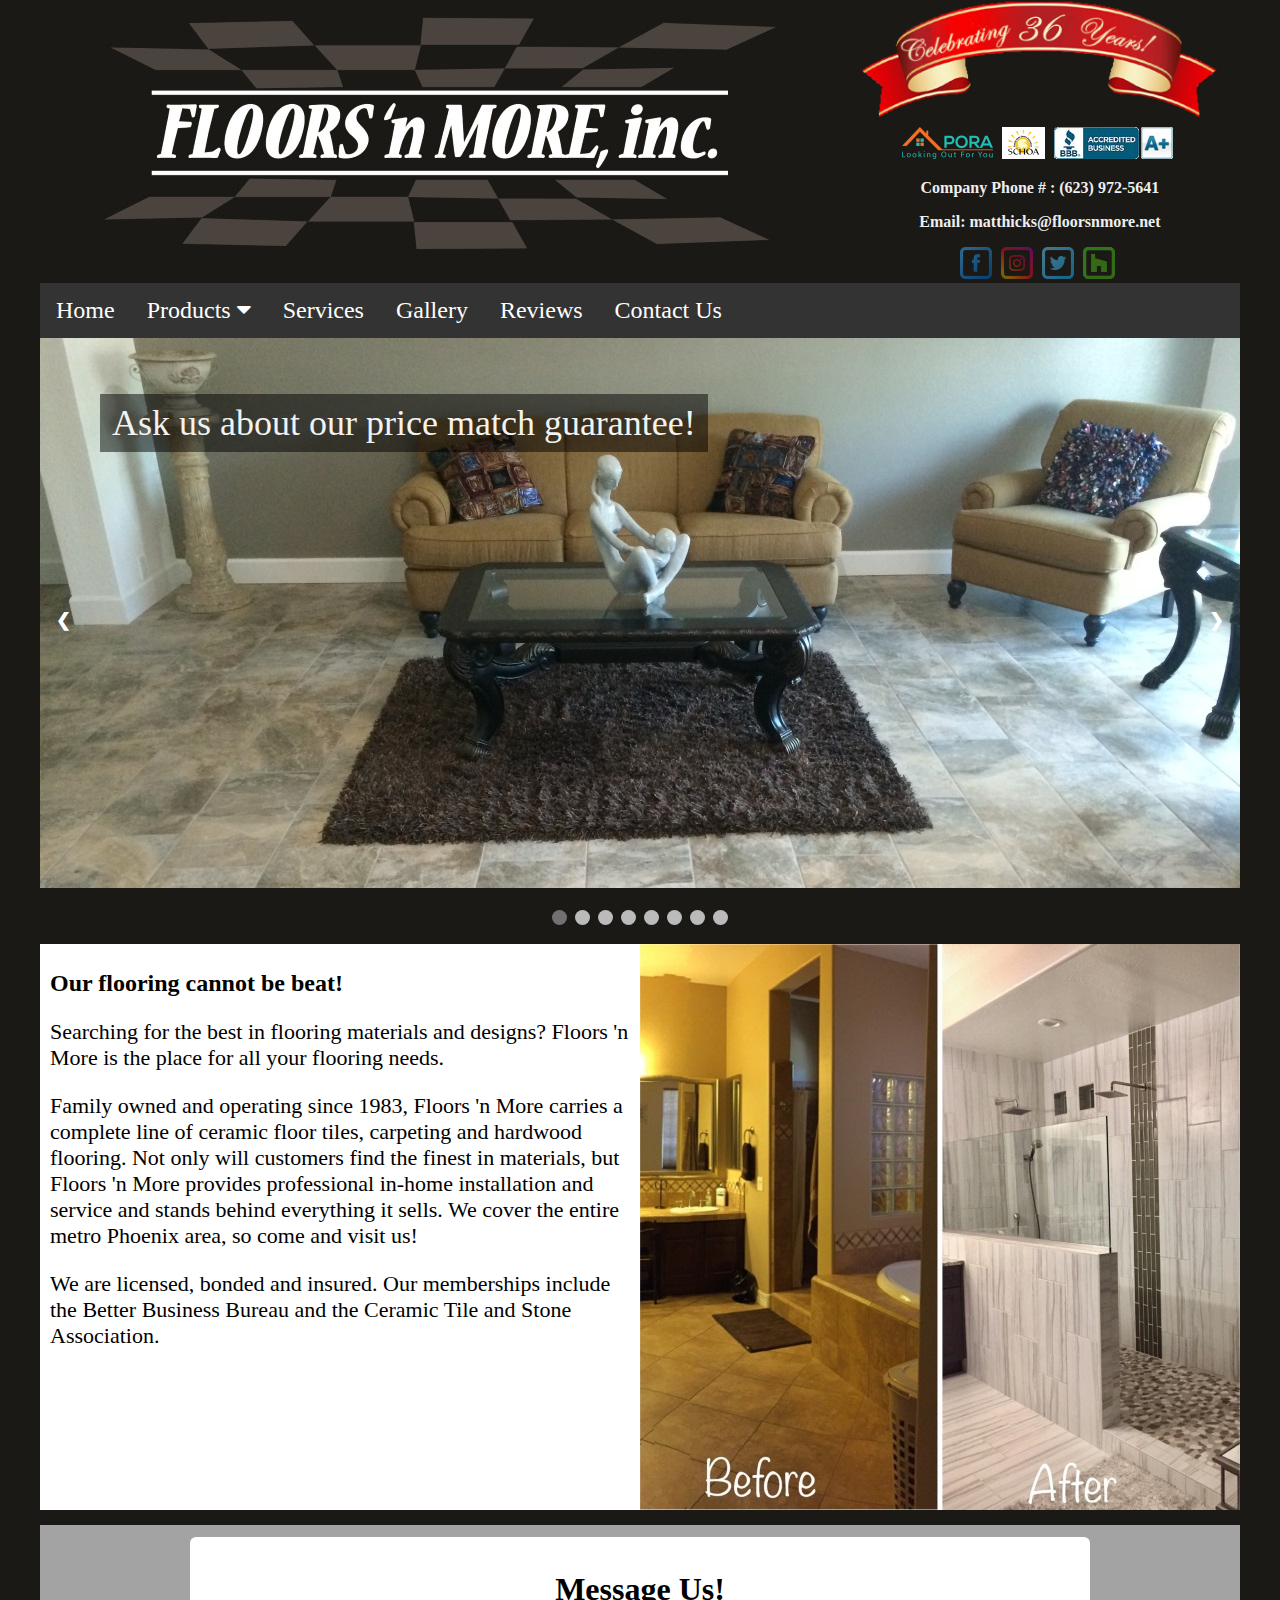
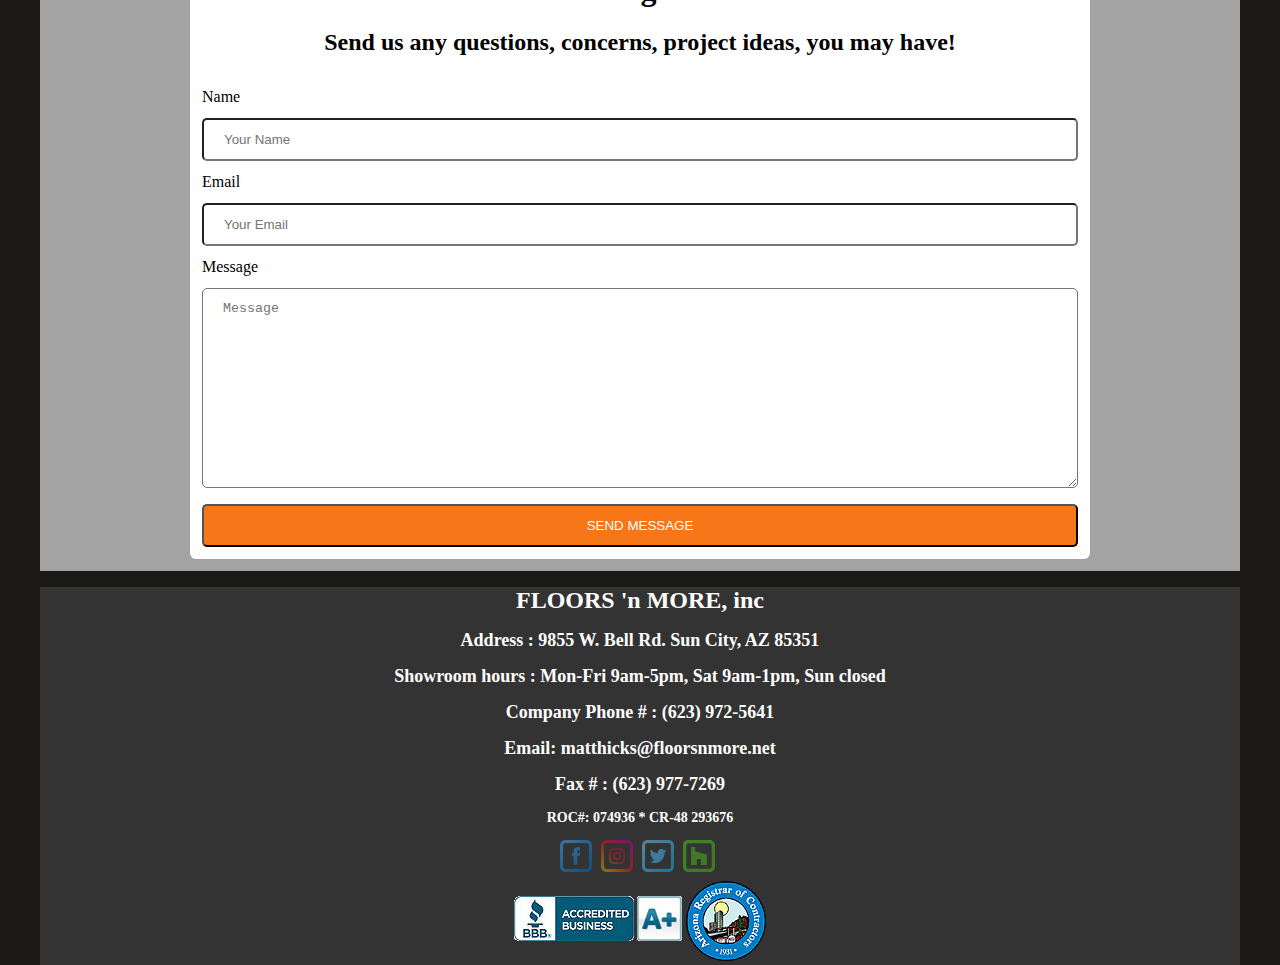
<file: index.html>
<!DOCTYPE html>
<html>
<meta name="viewport" content="width=device-width, initial-scale=1.0">
<head>
<link rel="shortcut icon" href="pictures/floorsnmoreLogo110cropped.jpg" type="image/x-icon"/>
<meta charset="ISO-8859-1">
<title>FLOORS 'n MORE, inc</title>
<link href="CSS/headnavfooter.css" type="text/css" rel="stylesheet" />
<link href="CSS/home.css" type="text/css" rel="stylesheet" />
<link rel="stylesheet" href="https://cdnjs.cloudflare.com/ajax/libs/font-awesome/4.7.0/css/font-awesome.min.css">
</head>
<body>
 <div id="page">
 <div id="header">
 <div id="lefthead">
 <a href="index.html"><img src="pictures/floorsnmoreLogo800.jpg"></a>
 </div><!-- lefthead -->
 <div id="righthead">
 <img id="banner" src="pictures/yearsBannerNew.png">
 <div></div>
 <img class="logoTop" src="pictures/PORA_Logo32.png">
 <img class="logoTop" src="pictures/SCHOA_Logo32.png">
 <a href="https://www.bbb.org/us/az/sun-city/profile/flooring-contractors/floors-n-more-inc-1126-4153" target="_blank"><img class="logoTop" src="pictures/BBB32.png"></a>
 <div></div>
 <div id=rightheadInfoAndIcons>
 <div id=rightheadInfo>
 <h3>Company Phone # : (623) 972-5641 </h3>
 <h3>Email: matthicks@floorsnmore.net</h3>
 </div> <!-- rightheadInfo -->
 <div id="icons">
 <a href="https://www.facebook.com/lisa4518/" target="_blank"><img class="icon" src="pictures/facebookIconColor32.png"></a>
 <a href="https://www.instagram.com/floorsnmore_matthicks/?hl=en" target="_blank"><img class="icon" src="pictures/instagramIconColor32.png"></a>
 <a href="https://twitter.com/FloorsnMoreinc1" target="_blank"><img class="icon" src="pictures/twitterIconColor32.png"></a>
 <a href="https://www.houzz.com/pro/matthicks12/floors-n-more-inc" target="_blank"><img class="icon" src="pictures/houzzIconColor32.png"></a>
 </div><!-- icons -->
 </div><!-- rightheadInfoAndIcons -->
 </div><!--  righthead -->
 
 <!-- The navigation menu -->
<div class="navbar">
  <a href="index.html">Home</a>
  <div class="subnav">
    <button class="subnavbtn">Products <i class="fa fa-caret-down"></i></button>
    <div class="subnav-content">
      <a href="productCarpet.html">Carpets</a>
	  <a href="productTile.html">Tile</a>
	  <a href="productWood.html">Wood Flooring</a>
	  <a href="productVinyl.html">Vinyl</a>
    </div>
  </div> 
  <a href="services.html">Services</a>
  <a href="gallery.html">Gallery</a>
  <a href="reviews.html">Reviews</a>
  <a href="contact.html">Contact Us</a>
</div><!--  navbar -->

<!-- Mobile support navbar -->
<!-- mobile nav -->
<div id="mobileNav" class="overlay">
  <a href="#close" class="closebtn" onclick="closeNav()">&times;</a>
  <script src="JS/mobileNavbar.js"></script>
  <div class="overlay-content">
    <a href="index.html">Home</a>
  <div class="mobile-subnav">
    <button class="mobile-subnavbtn">Products <i class="fa fa-caret-down"></i></button>
    <div class="mobile-subnav-content">
      <a href="productCarpet.html">Carpets</a>
	  <a href="productTile.html">Tile</a>
	  <a href="productWood.html">Wood Flooring</a>
	  <a href="productVinyl.html">Vinyl</a>
    </div>
  </div> 
  <a href="services.html">Services</a>
  <a href="gallery.html">Gallery</a>
  <a href="reviews.html">Reviews</a>
  <a href="contact.html">Contact Us</a>
</div>
</div><!-- mobileNav -->
<div id="mobileNavBtn" onclick="openNav()">
<span style="font-size:30px;" >&#9776; </span>
</div><!-- mobileNavBtn -->
<script src="JS/mobileNavbar.js"></script>
<!-- Mobile support navbar end-->
</div><!--  header -->

<!-- Slideshow container -->
<div class="slideshow-container">

  <!-- Full-width images with number and caption text -->
  <div class="mySlides fade">
    <div class="slideTitle">Ask us about our price match guarantee!</div>
    <img src = "Slideshow/ss1.jpg" class="slide">
    <div class="text"></div>
  </div>

  <div class="mySlides fade">
    <div class="slideTitle">Special!</div>
    <img src = "Slideshow/ss2.jpg" class="slide">
    <div class="text"></div>
  </div>

  <div class="mySlides fade">
    <div class="slideTitle">Floors n' More!</div>
    <img src = "Slideshow/ss3.jpg" class="slide">
    <div class="text"></div>
  </div>
  
  <div class="mySlides fade">
    <div class="slideTitle">Floors n' More!</div>
    <img src = "Slideshow/ss4.jpg" class="slide">
    <div class="text"></div>
  </div>
  
  <div class="mySlides fade">
    <div class="slideTitle">Floors n' More!</div>
    <img src = "Slideshow/ss5.jpg" class="slide">
    <div class="text"></div>
  </div>
  
  <div class="mySlides fade">
    <div class="slideTitle">Floors n' More!</div>
    <img src = "Slideshow/ss6.jpg" class="slide">
    <div class="text"></div>
  </div>
  
  <div class="mySlides fade">
    <div class="slideTitle">Floors n' More!</div>
    <img src = "Slideshow/ss7.jpg" class="slide">
    <div class="text"></div>
  </div>
  
  <div class="mySlides fade">
    <div class="slideTitle">Floors n' More!</div>
    <img src = "Slideshow/ss8.jpg" class="slide">
    <div class="text"></div>
  </div>

  <!-- Next and previous buttons -->
  <a class="prev" onclick="plusSlides(-1)">&#10094;</a>
  <a class="next" onclick="plusSlides(1)">&#10095;</a>
</div>
<br>

<!-- The dots/circles -->
<div style="text-align:center">
  <span class="dot" onclick="currentSlide(1)"></span> 
  <span class="dot" onclick="currentSlide(2)"></span> 
  <span class="dot" onclick="currentSlide(3)"></span>
  <span class="dot" onclick="currentSlide(4)"></span>
  <span class="dot" onclick="currentSlide(5)"></span>
  <span class="dot" onclick="currentSlide(6)"></span>
  <span class="dot" onclick="currentSlide(7)"></span>
  <span class="dot" onclick="currentSlide(8)"></span> 
</div>
<script src="JS/slideshow.js"></script>
<div id="content">
<div id="contentLeftSide">
<h1>Our flooring cannot be beat!</h1>
<p>Searching for the best in flooring materials and designs?  Floors 'n More is the place for all your flooring needs. </p>

<p>Family owned and operating since 1983, Floors 'n More carries a complete line of ceramic floor tiles, carpeting and hardwood flooring.  Not only will customers find the finest in materials, but Floors 'n More provides professional in-home installation and service and stands behind everything it sells.  We cover the entire metro Phoenix area, so come and visit us!</p>

<p>We are licensed, bonded and insured. Our memberships include the Better Business Bureau and the Ceramic Tile and Stone Association.</p>
</div> <!-- contentLeftSide -->
<div id="contentRightSide">
<img src="BeforeAndAfter/beforeAfter1edited600.jpg">
</div> <!-- contentRightSide -->
</div> <!--  content -->

<div id="contactSection">
<div class="contactForm">
<div class="contactTitle">
<h1>Message Us!</h1>
<h2>Send us any questions, concerns, project ideas, you may have! </h2>
</div> <!-- contactTitle -->

	<form id="form1" method="post" action="PHP/contactForm.php">
	<label for="name">Name</label>
	<br>
	<input name="name" type="text" class="form-control" placeholder="Your Name" required>
	<br>
	<label for="email">Email</label>
	<br>
	<input name="email" type="email" class="form-control" placeholder="Your Email" required>
	<br>
	<label for="message">Message</label>
	<br>
	<textarea name="message" class="form-control" placeholder="Message" required></textarea>
	<br>
	<input type="submit" class="form-control submit" value="SEND MESSAGE">
	</form>
</div><!-- contactForm -->
</div><!-- contactSection -->

<div id="footer">
<h1>FLOORS 'n MORE, inc</h1>
<h2>Address : 9855 W. Bell Rd. Sun City, AZ 85351 </h2>
<h2>Showroom hours : Mon-Fri 9am-5pm, Sat 9am-1pm, Sun closed</h2>
 <h2>Company Phone # : (623) 972-5641 </h2>
 <h2>Email: matthicks@floorsnmore.net</h2>
 <h2>Fax # : (623) 977-7269 </h2>
 <h3> ROC#: 074936 * CR-48 293676</h3>
 <a href="https://www.facebook.com/lisa4518/" target="_blank"><img class="icon" src="pictures/facebookIconColor32.png"></a>
 <a href="https://www.instagram.com/floorsnmore_matthicks/?hl=en" target="_blank"><img class="icon" src="pictures/instagramIconColor32.png"></a>
 <a href="https://twitter.com/FloorsnMoreinc1" target="_blank"><img class="icon" src="pictures/twitterIconColor32.png"></a>
 <a href="https://www.houzz.com/pro/matthicks12/floors-n-more-inc" target="_blank"><img class="icon" src="pictures/houzzIconColor32.png"></a>
 <div></div>
 <a href="https://www.bbb.org/us/az/sun-city/profile/flooring-contractors/floors-n-more-inc-1126-4153" target="_blank"><img id="BBBpic" src="pictures/BBB.png"></a>
 <a href="https://roc.az.gov/contractor-search" target="_blank"><img id="ROCpic" src="pictures/ROC.png"></a>
</div><!--  footer -->
 </div><!--  page -->
</body>
</html>
</file>
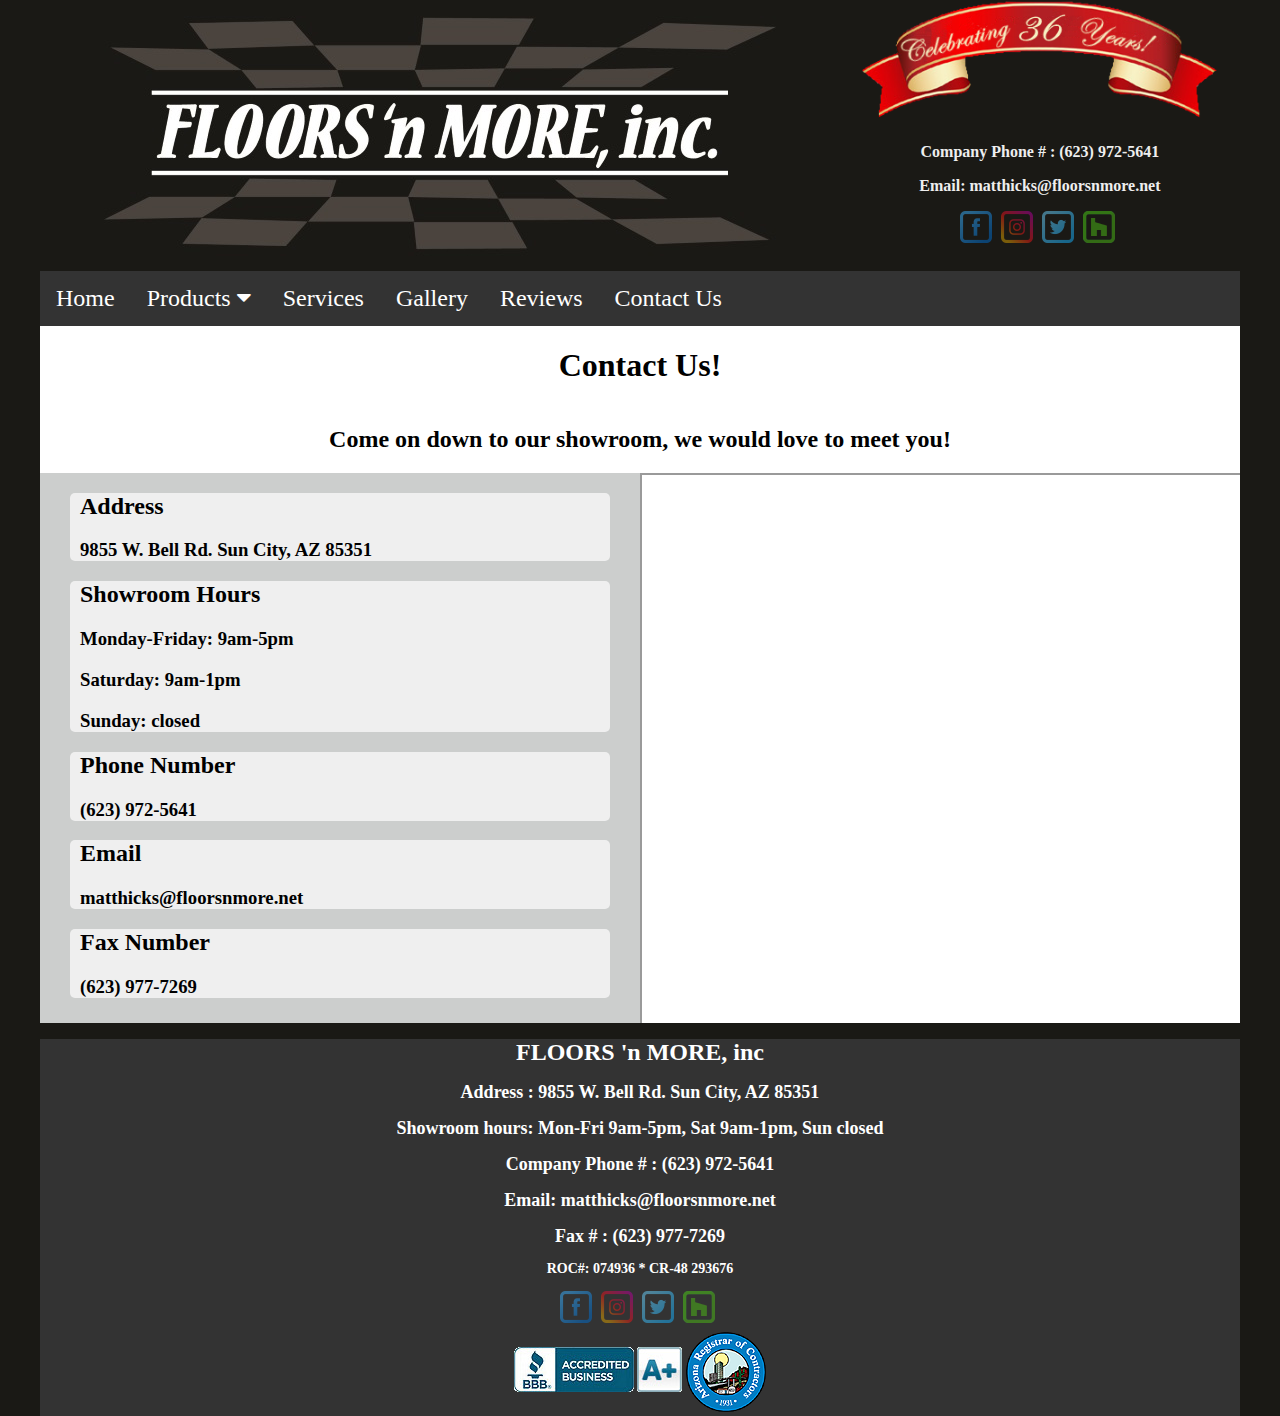
<file: contact.html>
<!DOCTYPE html>
<html>
<meta name="viewport" content="width=device-width, initial-scale=1.0">
<head>
<link rel="shortcut icon" href="pictures/floorsnmoreLogo110cropped.jpg" type="image/x-icon"/>
<meta charset="ISO-8859-1">
<title>FLOORS 'n MORE, inc</title>
<link href="CSS/headnavfooter.css" type="text/css" rel="stylesheet" />
<link href="CSS/contact.css" type="text/css" rel="stylesheet" />
<link rel="stylesheet" href="https://cdnjs.cloudflare.com/ajax/libs/font-awesome/4.7.0/css/font-awesome.min.css">
</head>
<body>
 <div id="page">
 <div id="header">
 <div id="lefthead">
 <a href="index.html"><img src="pictures/floorsnmoreLogo800.jpg"></a>
 </div><!-- lefthead -->
 <div id="righthead">
 <img id="banner" src="pictures/yearsBannerNew.png">
 <div></div>
 <div id=rightheadInfoAndIcons>
 <div id=rightheadInfo>
 <h3>Company Phone # : (623) 972-5641 </h3>
 <h3>Email: matthicks@floorsnmore.net</h3>
 </div> <!-- rightheadInfo -->
 <div id="icons">
 <a href="https://www.facebook.com/lisa4518/" target="_blank"><img class="icon" src="pictures/facebookIconColor32.png"></a>
 <a href="https://www.instagram.com/floorsnmore_matthicks/?hl=en" target="_blank"><img class="icon" src="pictures/instagramIconColor32.png"></a>
 <a href="https://twitter.com/FloorsnMoreinc1" target="_blank"><img class="icon" src="pictures/twitterIconColor32.png"></a>
 <a href="https://www.houzz.com/pro/matthicks12/floors-n-more-inc" target="_blank"><img class="icon" src="pictures/houzzIconColor32.png"></a>
 </div><!-- icons -->
 </div><!-- rightheadInfoAndIcons -->
 </div><!--  righthead -->
 
 <!-- The navigation menu -->
<div class="navbar">
  <a href="index.html">Home</a>
  <div class="subnav">
    <button class="subnavbtn">Products <i class="fa fa-caret-down"></i></button>
    <div class="subnav-content">
      <a href="productCarpet.html">Carpets</a>
	  <a href="productTile.html">Tile</a>
	  <a href="productWood.html">Wood Flooring</a>
	  <a href="productVinyl.html">Vinyl</a>
    </div>
  </div> 
  <a href="services.html">Services</a>
  <a href="gallery.html">Gallery</a>
  <a href="reviews.html">Reviews</a>
  <a href="contact.html">Contact Us</a>
</div>
<!-- Mobile support navbar -->
<!-- mobile nav -->
<div id="mobileNav" class="overlay">
  <a href="#close" class="closebtn" onclick="closeNav()">&times;</a>
  <script src="JS/mobileNavbar.js"></script>
  <div class="overlay-content">
    <a href="index.html">Home</a>
  <div class="mobile-subnav">
    <button class="mobile-subnavbtn">Products <i class="fa fa-caret-down"></i></button>
    <div class="mobile-subnav-content">
      <a href="productCarpet.html">Carpets</a>
	  <a href="productTile.html">Tile</a>
	  <a href="productWood.html">Wood Flooring</a>
	  <a href="productVinyl.html">Vinyl</a>
    </div>
  </div> 
  <a href="services.html">Services</a>
  <a href="gallery.html">Gallery</a>
  <a href="reviews.html">Reviews</a>
  <a href="contact.html">Contact Us</a>
</div>
</div><!-- mobileNav -->
<div id="mobileNavBtn" onclick="openNav()">
<span style="font-size:30px;" >&#9776; </span>
</div><!-- mobileNavBtn -->
<script src="JS/mobileNavbar.js"></script>
<!-- Mobile support navbar end-->
</div><!--  header -->
<div id="content">
<div id="top">
<h1> Contact Us!</h1>
<h2>Come on down to our showroom, we would love to meet you!</h2>
</div><!-- top -->
<div id="contentLeftSide">
<div class="section">
<h2>Address</h2>
<h3>9855 W. Bell Rd. Sun City, AZ 85351 </h3>
</div>
<div class="section">
<h2>Showroom Hours</h2>
<h3>Monday-Friday: 9am-5pm</h3>
<h3>Saturday: 9am-1pm</h3>
<h3>Sunday: closed</h3>
</div>
<div class="section">
<h2>Phone Number</h2>
<h3>(623) 972-5641</h3>
</div>
<div class="section">
<h2>Email</h2>
<h3>matthicks@floorsnmore.net</h3>
</div>
<div class="section">
<h2>Fax Number</h2>
<h3>(623) 977-7269</h3>
</div>
</div><!-- leftConent -->
<div id="contentRightSide">
<div class="mapouter"><div class="gmap_canvas"><iframe width="100%" height="100%" id="gmap_canvas" src="https://maps.google.com/maps?q=9855%20W.%20Bell%20Rd.%20Sun%20City%2C%20AZ%2085351&t=&z=13&ie=UTF8&iwloc=&output=embed"></iframe>Werbung: <a href="https://www.pureblack.de">Pure Black GmbH</a></div></div>
</div><!-- contentRightSide -->
</div><!-- content -->
<div id="footer">
<h1>FLOORS 'n MORE, inc</h1>
<h2>Address : 9855 W. Bell Rd. Sun City, AZ 85351 </h2>
<h2>Showroom hours: Mon-Fri 9am-5pm, Sat 9am-1pm, Sun closed</h2>
 <h2>Company Phone # : (623) 972-5641 </h2>
 <h2>Email: matthicks@floorsnmore.net</h2>
 <h2>Fax # : (623) 977-7269 </h2>
 <h3> ROC#: 074936 * CR-48 293676</h3>
 <a href="https://www.facebook.com/lisa4518/" target="_blank"><img class="icon" src="pictures/facebookIconColor32.png"></a>
 <a href="https://www.instagram.com/floorsnmore_matthicks/?hl=en" target="_blank"><img class="icon" src="pictures/instagramIconColor32.png"></a>
 <a href="https://twitter.com/FloorsnMoreinc1" target="_blank"><img class="icon" src="pictures/twitterIconColor32.png"></a>
 <a href="https://www.houzz.com/pro/matthicks12/floors-n-more-inc" target="_blank"><img class="icon" src="pictures/houzzIconColor32.png"></a>
 <div></div>
 <a href="https://www.bbb.org/us/az/sun-city/profile/flooring-contractors/floors-n-more-inc-1126-4153" target="_blank"><img id="BBBpic" src="pictures/BBB.png"></a>
 <a href="https://roc.az.gov/contractor-search" target="_blank"><img id="ROCpic" src="pictures/ROC.png"></a>
</div><!--  footer -->
 </div><!--  page -->
</body>
</html>
</file>
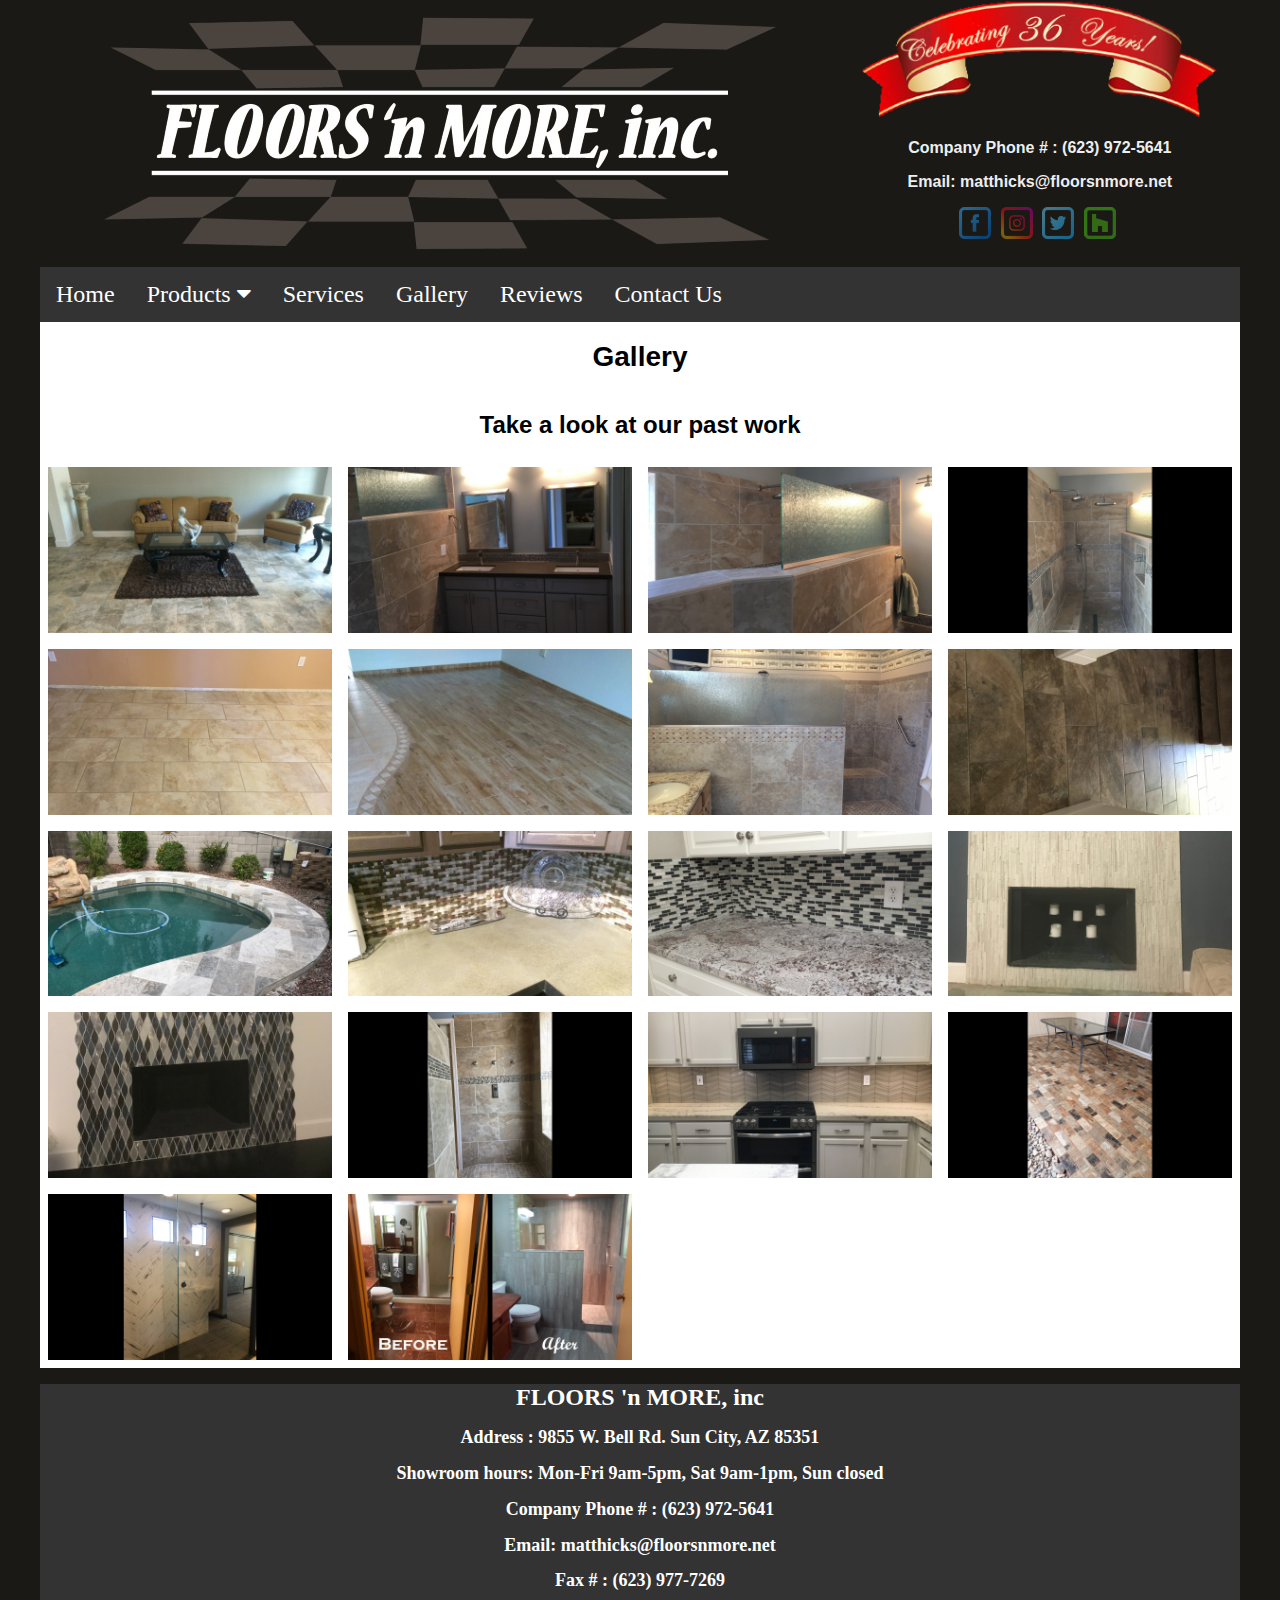
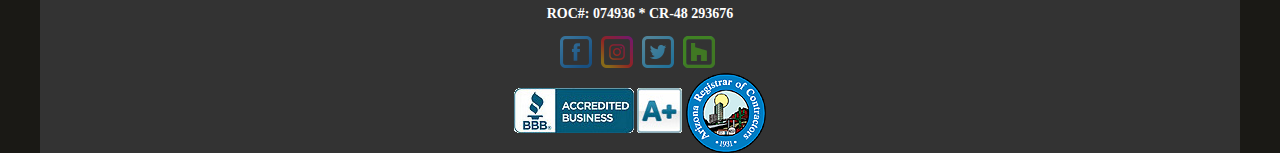
<file: gallery.html>
<!DOCTYPE html>
<html>
<meta name="viewport" content="width=device-width, initial-scale=1.0">
<head>
<link rel="shortcut icon" href="pictures/floorsnmoreLogo110cropped.jpg" type="image/x-icon"/>
<meta charset="ISO-8859-1">
<title>FLOORS 'n MORE, inc</title>
<link href="CSS/headnavfooter.css" type="text/css" rel="stylesheet" />
<link href="CSS/gallery.css" type="text/css" rel="stylesheet" />
<link rel="stylesheet" href="https://cdnjs.cloudflare.com/ajax/libs/font-awesome/4.7.0/css/font-awesome.min.css">
</head>
<body>
 <div id="page">
 <div id="header">
 <div id="lefthead">
 <a href="index.html"><img src="pictures/floorsnmoreLogo800.jpg"></a>
 </div><!-- lefthead -->
 <div id="righthead">
 <img id="banner" src="pictures/yearsBannerNew.png">
 <div></div>
 <div id=rightheadInfoAndIcons>
 <div id=rightheadInfo>
 <h3>Company Phone # : (623) 972-5641 </h3>
 <h3>Email: matthicks@floorsnmore.net</h3>
 </div> <!-- rightheadInfo -->
 <div id="icons">
 <a href="https://www.facebook.com/lisa4518/" target="_blank"><img class="icon" src="pictures/facebookIconColor32.png"></a>
 <a href="https://www.instagram.com/floorsnmore_matthicks/?hl=en" target="_blank"><img class="icon" src="pictures/instagramIconColor32.png"></a>
 <a href="https://twitter.com/FloorsnMoreinc1" target="_blank"><img class="icon" src="pictures/twitterIconColor32.png"></a>
 <a href="https://www.houzz.com/pro/matthicks12/floors-n-more-inc" target="_blank"><img class="icon" src="pictures/houzzIconColor32.png"></a>
 </div><!-- icons -->
 </div><!-- rightheadInfoAndIcons -->
 </div><!--  righthead -->
 
 <!-- The navigation menu -->
<div class="navbar">
  <a href="index.html">Home</a>
  <div class="subnav">
    <button class="subnavbtn">Products <i class="fa fa-caret-down"></i></button>
    <div class="subnav-content">
      <a href="productCarpet.html">Carpets</a>
	  <a href="productTile.html">Tile</a>
	  <a href="productWood.html">Wood Flooring</a>
	  <a href="productVinyl.html">Vinyl</a>
    </div>
  </div> 
  <a href="services.html">Services</a>
  <a href="gallery.html">Gallery</a>
  <a href="reviews.html">Reviews</a>
  <a href="contact.html">Contact Us</a>
</div>
<!-- Mobile support navbar -->
<!-- mobile nav -->
<div id="mobileNav" class="overlay">
  <a href="#close" class="closebtn" onclick="closeNav()">&times;</a>
  <script src="JS/mobileNavbar.js"></script>
  <div class="overlay-content">
    <a href="index.html">Home</a>
  <div class="mobile-subnav">
    <button class="mobile-subnavbtn">Products <i class="fa fa-caret-down"></i></button>
    <div class="mobile-subnav-content">
      <a href="productCarpet.html">Carpets</a>
	  <a href="productTile.html">Tile</a>
	  <a href="productWood.html">Wood Flooring</a>
	  <a href="productVinyl.html">Vinyl</a>
    </div>
  </div> 
  <a href="services.html">Services</a>
  <a href="gallery.html">Gallery</a>
  <a href="reviews.html">Reviews</a>
  <a href="contact.html">Contact Us</a>
</div>
</div><!-- mobileNav -->
<div id="mobileNavBtn" onclick="openNav()">
<span style="font-size:30px;" >&#9776; </span>
</div><!-- mobileNavBtn -->
<script src="JS/mobileNavbar.js"></script>
<!-- Mobile support navbar end-->
</div><!--  header -->
<div id="content">
<div id="top">
<h1> Gallery</h1>
<h2>Take a look at our past work </h2>
</div><!-- top -->
<div class="row">
  <div class="column">
    <img src="Gallery/g1.jpg" style="width:100%" onclick="openModal();currentSlide(1)" class="hover-shadow cursor">
  </div>
  <div class="column">
    <img src="Gallery/g2.jpg" style="width:100%" onclick="openModal();currentSlide(2)" class="hover-shadow cursor">
  </div>
  <div class="column">
    <img src="Gallery/g3.jpg" style="width:100%" onclick="openModal();currentSlide(3)" class="hover-shadow cursor">
  </div>
  <div class="column">
    <img src="Gallery/g4.jpg" style="width:100%" onclick="openModal();currentSlide(4)" class="hover-shadow cursor">
  </div>
</div>

<div class="row">
  <div class="column">
    <img src="Gallery/g5.jpg" style="width:100%" onclick="openModal();currentSlide(5)" class="hover-shadow cursor">
  </div>
  <div class="column">
    <img src="Gallery/g6.jpg" style="width:100%" onclick="openModal();currentSlide(6)" class="hover-shadow cursor">
  </div>
  <div class="column">
    <img src="Gallery/g7.jpg" style="width:100%" onclick="openModal();currentSlide(7)" class="hover-shadow cursor">
  </div>
  <div class="column">
    <img src="Gallery/g8.jpg" style="width:100%" onclick="openModal();currentSlide(8)" class="hover-shadow cursor">
  </div>
</div>

<div class="row">
  <div class="column">
    <img src="Gallery/g9.jpg" style="width:100%" onclick="openModal();currentSlide(9)" class="hover-shadow cursor">
  </div>
  <div class="column">
    <img src="Gallery/g10.jpg" style="width:100%" onclick="openModal();currentSlide(10)" class="hover-shadow cursor">
  </div>
  <div class="column">
    <img src="Gallery/g11.jpg" style="width:100%" onclick="openModal();currentSlide(11)" class="hover-shadow cursor">
  </div>
  <div class="column">
    <img src="Gallery/g12.jpg" style="width:100%" onclick="openModal();currentSlide(12)" class="hover-shadow cursor">
  </div>
</div>

<div class="row">
  <div class="column">
    <img src="Gallery/g13.jpg" style="width:100%" onclick="openModal();currentSlide(13)" class="hover-shadow cursor">
  </div>
  <div class="column">
    <img src="Gallery/g14.jpg" style="width:100%" onclick="openModal();currentSlide(14)" class="hover-shadow cursor">
  </div>
  <div class="column">
    <img src="Gallery/g15.jpg" style="width:100%" onclick="openModal();currentSlide(15)" class="hover-shadow cursor">
  </div>
  <div class="column">
    <img src="Gallery/g16.jpg" style="width:100%" onclick="openModal();currentSlide(16)" class="hover-shadow cursor">
  </div>
</div>

<div class="row">
  <div class="column">
    <img src="Gallery/g17.jpg" style="width:100%" onclick="openModal();currentSlide(17)" class="hover-shadow cursor">
  </div>
  <div class="column">
    <img src="Gallery/g18.jpg" style="width:100%" onclick="openModal();currentSlide(18)" class="hover-shadow cursor">
  </div>
</div>

<div id="myModal" class="modal">
  <span class="close cursor" onclick="closeModal()">&times;</span>
  <div class="modal-content">

    <div class="mySlides">
      <div class="numbertext"></div>
      <img src="Gallery/g1.jpg" style="width:100%">
    </div>

    <div class="mySlides">
      <div class="numbertext"></div>
      <img src="Gallery/g2.jpg" style="width:100%">
    </div>

    <div class="mySlides">
      <div class="numbertext"></div>
      <img src="Gallery/g3.jpg" style="width:100%">
    </div>
    
    <div class="mySlides">
      <div class="numbertext"></div>
      <img src="Gallery/g4.jpg" style="width:100%">
    </div>
    
    <div class="mySlides">
      <div class="numbertext"></div>
      <img src="Gallery/g5.jpg" style="width:100%">
    </div>

    <div class="mySlides">
      <div class="numbertext"></div>
      <img src="Gallery/g6.jpg" style="width:100%">
    </div>

    <div class="mySlides">
      <div class="numbertext"></div>
      <img src="Gallery/g7.jpg" style="width:100%">
    </div>
    
    <div class="mySlides">
      <div class="numbertext"></div>
      <img src="Gallery/g8.jpg" style="width:100%">
    </div>
    
    <div class="mySlides">
      <div class="numbertext"></div>
      <img src="Gallery/g9.jpg" style="width:100%">
    </div>

    <div class="mySlides">
      <div class="numbertext"></div>
      <img src="Gallery/g10.jpg" style="width:100%">
    </div>

    <div class="mySlides">
      <div class="numbertext"></div>
      <img src="Gallery/g11.jpg" style="width:100%">
    </div>
    
    <div class="mySlides">
      <div class="numbertext"></div>
      <img src="Gallery/g12.jpg" style="width:100%">
    </div>
    
    <div class="mySlides">
      <div class="numbertext"></div>
      <img src="Gallery/g13.jpg" style="width:100%">
    </div>
    
    <div class="mySlides">
      <div class="numbertext"></div>
      <img src="Gallery/g14.jpg" style="width:100%">
    </div>
    
    <div class="mySlides">
      <div class="numbertext"></div>
      <img src="Gallery/g15.jpg" style="width:100%">
    </div>
    
    <div class="mySlides">
      <div class="numbertext"></div>
      <img src="Gallery/g16.jpg" style="width:100%">
    </div>
    
    <div class="mySlides">
      <div class="numbertext"></div>
      <img src="Gallery/g17.jpg" style="width:100%">
    </div>
    
    <div class="mySlides">
      <div class="numbertext"></div>
      <img src="Gallery/g18.jpg" style="width:100%">
    </div>
    
    <a class="prev" onclick="plusSlides(-1)">&#10094;</a>
    <a class="next" onclick="plusSlides(1)">&#10095;</a>

    <div class="caption-container">
      <p id="caption"></p>
    </div>


    <div class="column">
      <img class="demo cursor" src="Gallery/g1.jpg" style="width:100%" onclick="currentSlide(1)" alt="">
    </div>
    <div class="column">
      <img class="demo cursor" src="Gallery/g2.jpg" style="width:100%" onclick="currentSlide(2)" alt="">
    </div>
    <div class="column">
      <img class="demo cursor" src="Gallery/g3.jpg" style="width:100%" onclick="currentSlide(3)" alt="">
    </div>
    <div class="column">
      <img class="demo cursor" src="Gallery/g4.jpg" style="width:100%" onclick="currentSlide(4)" alt="">
    </div>
    
    
    <div class="column">
      <img class="demo cursor" src="Gallery/g5.jpg" style="width:100%" onclick="currentSlide(5)" alt="">
    </div>
    <div class="column">
      <img class="demo cursor" src="Gallery/g6.jpg" style="width:100%" onclick="currentSlide(6)" alt="">
    </div>
    <div class="column">
      <img class="demo cursor" src="Gallery/g7.jpg" style="width:100%" onclick="currentSlide(7)" alt="">
    </div>
    <div class="column">
      <img class="demo cursor" src="Gallery/g8.jpg" style="width:100%" onclick="currentSlide(8)" alt="">
    </div>
    
    <div class="column">
      <img class="demo cursor" src="Gallery/g9.jpg" style="width:100%" onclick="currentSlide(9)" alt="">
    </div>
    <div class="column">
      <img class="demo cursor" src="Gallery/g10.jpg" style="width:100%" onclick="currentSlide(10)" alt="">
    </div>
    <div class="column">
      <img class="demo cursor" src="Gallery/g11.jpg" style="width:100%" onclick="currentSlide(11)" alt="">
    </div>
    <div class="column">
      <img class="demo cursor" src="Gallery/g12.jpg" style="width:100%" onclick="currentSlide(12)" alt="">
    </div>
    
    <div class="column">
      <img class="demo cursor" src="Gallery/g13.jpg" style="width:100%" onclick="currentSlide(13)" alt="">
    </div>
    <div class="column">
      <img class="demo cursor" src="Gallery/g14.jpg" style="width:100%" onclick="currentSlide(14)" alt="">
    </div>
    <div class="column">
      <img class="demo cursor" src="Gallery/g15.jpg" style="width:100%" onclick="currentSlide(15)" alt="">
    </div>
    <div class="column">
      <img class="demo cursor" src="Gallery/g16.jpg" style="width:100%" onclick="currentSlide(16)" alt="">
    </div>
    
    <div class="column">
      <img class="demo cursor" src="Gallery/g17.jpg" style="width:100%" onclick="currentSlide(17)" alt="">
    </div>
    <div class="column">
      <img class="demo cursor" src="Gallery/g18.jpg" style="width:100%" onclick="currentSlide(18)" alt="">
    </div>
    
    
  </div>
  
  </div>
<script src="JS/gallery.js"></script>


</div><!-- content -->
<div id="footer">
<h1>FLOORS 'n MORE, inc</h1>
<h2>Address : 9855 W. Bell Rd. Sun City, AZ 85351 </h2>
<h2>Showroom hours: Mon-Fri 9am-5pm, Sat 9am-1pm, Sun closed</h2>
 <h2>Company Phone # : (623) 972-5641 </h2>
 <h2>Email: matthicks@floorsnmore.net</h2>
 <h2>Fax # : (623) 977-7269 </h2>
 <h3> ROC#: 074936 * CR-48 293676</h3>
 <a href="https://www.facebook.com/lisa4518/" target="_blank"><img class="icon" src="pictures/facebookIconColor32.png"></a>
 <a href="https://www.instagram.com/floorsnmore_matthicks/?hl=en" target="_blank"><img class="icon" src="pictures/instagramIconColor32.png"></a>
 <a href="https://twitter.com/FloorsnMoreinc1" target="_blank"><img class="icon" src="pictures/twitterIconColor32.png"></a>
 <a href="https://www.houzz.com/pro/matthicks12/floors-n-more-inc" target="_blank"><img class="icon" src="pictures/houzzIconColor32.png"></a>
 <div></div>
 <a href="https://www.bbb.org/us/az/sun-city/profile/flooring-contractors/floors-n-more-inc-1126-4153" target="_blank"><img id="BBBpic" src="pictures/BBB.png"></a>
 <a href="https://roc.az.gov/contractor-search" target="_blank"><img id="ROCpic" src="pictures/ROC.png"></a>
</div><!--  footer -->
 </div><!--  page -->
</body>
</html>
</file>
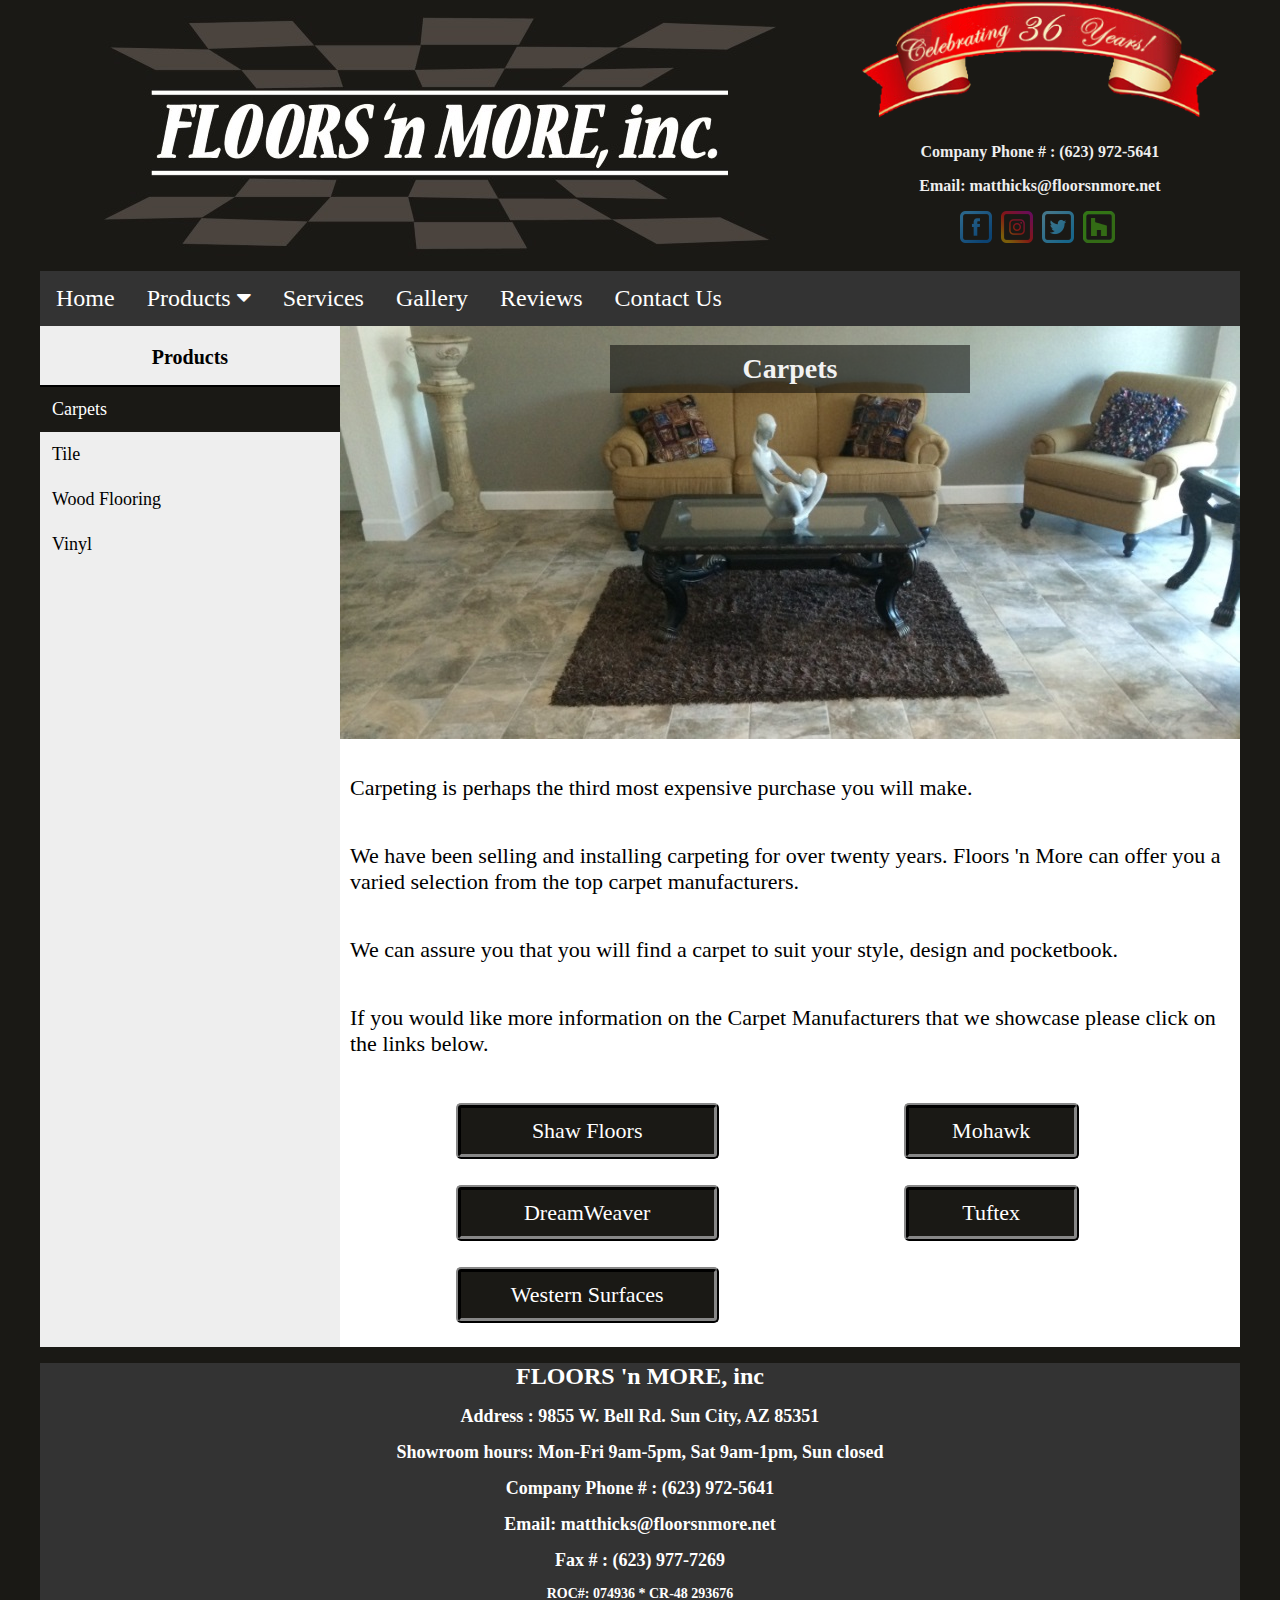
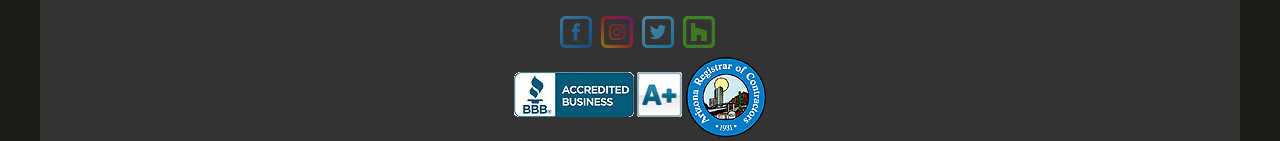
<file: productCarpet.html>
<!DOCTYPE html>
<html>
<meta name="viewport" content="width=device-width, initial-scale=1.0">
<head>
<link rel="shortcut icon" href="pictures/floorsnmoreLogo110cropped.jpg" type="image/x-icon"/>
<meta charset="ISO-8859-1">
<title>FLOORS 'n MORE, inc</title>
<link href="CSS/headnavfooter.css" type="text/css" rel="stylesheet" />
<link href="CSS/products.css" type="text/css" rel="stylesheet" />
<link rel="stylesheet" href="https://cdnjs.cloudflare.com/ajax/libs/font-awesome/4.7.0/css/font-awesome.min.css">
</head>
<body>
 <div id="page">
 <div id="header">
 <div id="lefthead">
 <a href="index.html"><img src="pictures/floorsnmoreLogo800.jpg"></a>
 </div><!-- lefthead -->
 <div id="righthead">
 <img id="banner" src="pictures/yearsBannerNew.png">
 <div></div>
 <div id=rightheadInfoAndIcons>
 <div id=rightheadInfo>
 <h3>Company Phone # : (623) 972-5641 </h3>
 <h3>Email: matthicks@floorsnmore.net</h3>
 </div> <!-- rightheadInfo -->
 <div id="icons">
 <a href="https://www.facebook.com/lisa4518/" target="_blank"><img class="icon" src="pictures/facebookIconColor32.png"></a>
 <a href="https://www.instagram.com/floorsnmore_matthicks/?hl=en" target="_blank"><img class="icon" src="pictures/instagramIconColor32.png"></a>
 <a href="https://twitter.com/FloorsnMoreinc1" target="_blank"><img class="icon" src="pictures/twitterIconColor32.png"></a>
 <a href="https://www.houzz.com/pro/matthicks12/floors-n-more-inc" target="_blank"><img class="icon" src="pictures/houzzIconColor32.png"></a>
 </div><!-- icons -->
 </div><!-- rightheadInfoAndIcons -->
 </div><!--  righthead -->
 
 <!-- The navigation menu -->
<div class="navbar">
  <a href="index.html">Home</a>
  <div class="subnav">
    <button class="subnavbtn">Products <i class="fa fa-caret-down"></i></button>
    <div class="subnav-content">
      <a href="productCarpet.html">Carpets</a>
	  <a href="productTile.html">Tile</a>
	  <a href="productWood.html">Wood Flooring</a>
	  <a href="productVinyl.html">Vinyl</a>
    </div>
  </div> 
  <a href="services.html">Services</a>
  <a href="gallery.html">Gallery</a>
  <a href="reviews.html">Reviews</a>
  <a href="contact.html">Contact Us</a>
</div>
<!-- Mobile support navbar -->
<!-- mobile nav -->
<div id="mobileNav" class="overlay">
  <a href="#close" class="closebtn" onclick="closeNav()">&times;</a>
  <script src="JS/mobileNavbar.js"></script>
  <div class="overlay-content">
    <a href="index.html">Home</a>
  <div class="mobile-subnav">
    <button class="mobile-subnavbtn">Products <i class="fa fa-caret-down"></i></button>
    <div class="mobile-subnav-content">
      <a href="productCarpet.html">Carpets</a>
	  <a href="productTile.html">Tile</a>
	  <a href="productWood.html">Wood Flooring</a>
	  <a href="productVinyl.html">Vinyl</a>
    </div>
  </div> 
  <a href="services.html">Services</a>
  <a href="gallery.html">Gallery</a>
  <a href="reviews.html">Reviews</a>
  <a href="contact.html">Contact Us</a>
</div>
</div><!-- mobileNav -->
<div id="mobileNavBtn" onclick="openNav()">
<span style="font-size:30px;" >&#9776; </span>
</div><!-- mobileNavBtn -->
<script src="JS/mobileNavbar.js"></script>
<!-- Mobile support navbar end-->
</div><!--  header -->
<div id="content">
<div id="contentLeftSide">
<h3>Products</h3>
<div class="vertical-menu">
  <a href="productCarpet.html" class="active">Carpets</a>
  <a href="productTile.html">Tile</a>
  <a href="productWood.html">Wood Flooring</a>
  <a href="productVinyl.html">Vinyl</a>
</div>
</div><!-- leftContent -->
<div id="contentRightSide">
<div id="productTitle"><h1>Carpets</h1></div>
<img src="Tile/t2_900c.jpg">

<p>
Carpeting is perhaps the third most expensive purchase you will make.
</p>

<p>
We have been selling and installing carpeting for over twenty years.  Floors 'n More can offer you a varied selection from the top carpet manufacturers.
</p>

<p>
We can assure you that you will find a carpet to suit your style, design and pocketbook. 
</p>

<p>
If you would like more information on the Carpet Manufacturers that we showcase please click on the links below.
</p>
<table style="width:90%">
  <tr>
  	<td><a href="https://shawfloors.com/flooring/carpet" target="_blank">Shaw Floors</a></td>
  	<td><a href="https://www.mohawkflooring.com/carpet/search?page=1" target="_blank">Mohawk</a></td>
  </tr>
  <tr>
  	<td><a href="https://www.dwcarpet.com/" target="_blank">DreamWeaver</a></td>
    <td><a href="https://andersontuftex.com/carpet/view-all/" target="_blank">Tuftex</a></td>
  </tr>
  <tr>
  	<td><a href="https://www.westernsurfaces.com/carpeting" target="_blank">Western Surfaces</a></td>
  </tr>
</table>


</div><!-- rightContent -->
</div><!-- content -->

<div id="footer">
<h1>FLOORS 'n MORE, inc</h1>
<h2>Address : 9855 W. Bell Rd. Sun City, AZ 85351 </h2>
<h2>Showroom hours: Mon-Fri 9am-5pm, Sat 9am-1pm, Sun closed</h2>
 <h2>Company Phone # : (623) 972-5641 </h2>
 <h2>Email: matthicks@floorsnmore.net</h2>
 <h2>Fax # : (623) 977-7269 </h2>
 <h3> ROC#: 074936 * CR-48 293676</h3>
 <a href="https://www.facebook.com/lisa4518/" target="_blank"><img class="icon" src="pictures/facebookIconColor32.png"></a>
 <a href="https://www.instagram.com/floorsnmore_matthicks/?hl=en" target="_blank"><img class="icon" src="pictures/instagramIconColor32.png"></a>
 <a href="https://twitter.com/FloorsnMoreinc1" target="_blank"><img class="icon" src="pictures/twitterIconColor32.png"></a>
 <a href="https://www.houzz.com/pro/matthicks12/floors-n-more-inc" target="_blank"><img class="icon" src="pictures/houzzIconColor32.png"></a>
 <div></div>
 <a href="https://www.bbb.org/us/az/sun-city/profile/flooring-contractors/floors-n-more-inc-1126-4153" target="_blank"><img id="BBBpic" src="pictures/BBB.png"></a>
 <a href="https://roc.az.gov/contractor-search" target="_blank"><img id="ROCpic" src="pictures/ROC.png"></a>
</div><!--  footer -->
 </div><!--  page -->
</body>
</html>
</file>
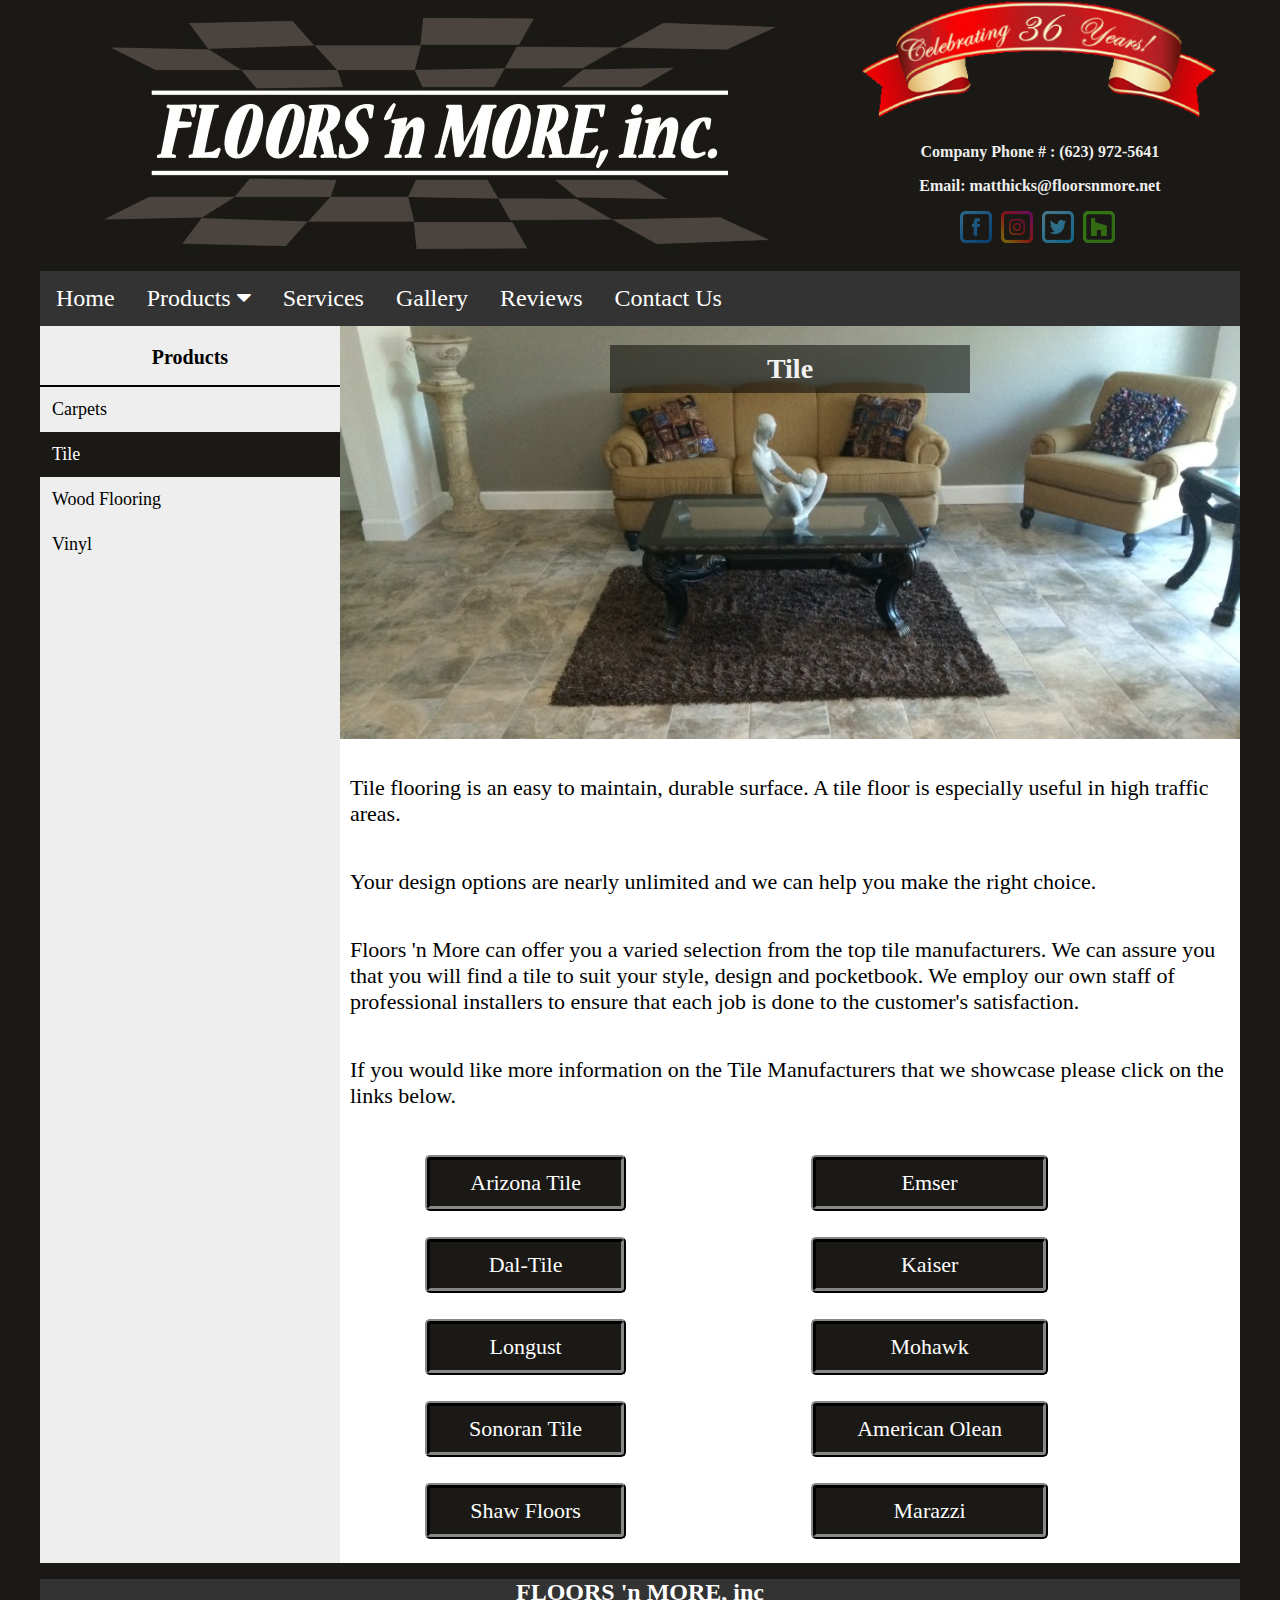
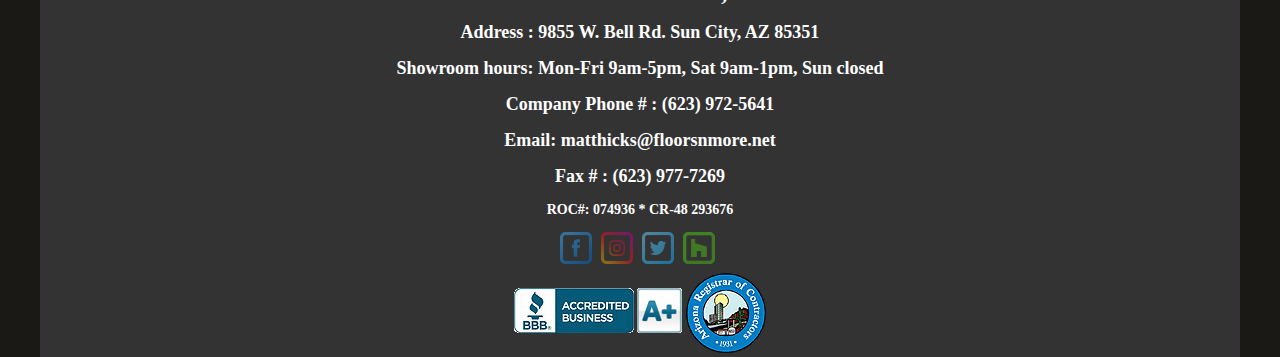
<file: productTile.html>
<!DOCTYPE html>
<html>
<meta name="viewport" content="width=device-width, initial-scale=1.0">
<head>
<link rel="shortcut icon" href="pictures/floorsnmoreLogo110cropped.jpg" type="image/x-icon"/>
<meta charset="ISO-8859-1">
<title>FLOORS 'n MORE, inc</title>
<link href="CSS/headnavfooter.css" type="text/css" rel="stylesheet" />
<link href="CSS/products.css" type="text/css" rel="stylesheet" />
<link rel="stylesheet" href="https://cdnjs.cloudflare.com/ajax/libs/font-awesome/4.7.0/css/font-awesome.min.css">
</head>
<body>
 <div id="page">
 <div id="header">
 <div id="lefthead">
 <a href="index.html"><img src="pictures/floorsnmoreLogo800.jpg"></a>
 </div><!-- lefthead -->
 <div id="righthead">
 <img id="banner" src="pictures/yearsBannerNew.png">
 <div></div>
 <div id=rightheadInfoAndIcons>
 <div id=rightheadInfo>
 <h3>Company Phone # : (623) 972-5641 </h3>
 <h3>Email: matthicks@floorsnmore.net</h3>
 </div> <!-- rightheadInfo -->
 <div id="icons">
 <a href="https://www.facebook.com/lisa4518/" target="_blank"><img class="icon" src="pictures/facebookIconColor32.png"></a>
 <a href="https://www.instagram.com/floorsnmore_matthicks/?hl=en" target="_blank"><img class="icon" src="pictures/instagramIconColor32.png"></a>
 <a href="https://twitter.com/FloorsnMoreinc1" target="_blank"><img class="icon" src="pictures/twitterIconColor32.png"></a>
 <a href="https://www.houzz.com/pro/matthicks12/floors-n-more-inc" target="_blank"><img class="icon" src="pictures/houzzIconColor32.png"></a>
 </div><!-- icons -->
 </div><!-- rightheadInfoAndIcons -->
 </div><!--  righthead -->
 
 <!-- The navigation menu -->
<div class="navbar">
  <a href="index.html">Home</a>
  <div class="subnav">
    <button class="subnavbtn">Products <i class="fa fa-caret-down"></i></button>
    <div class="subnav-content">
	  <a href="productCarpet.html">Carpets</a>
	  <a href="productTile.html">Tile</a>
	  <a href="productWood.html">Wood Flooring</a>
	  <a href="productVinyl.html">Vinyl</a>
    </div>
  </div> 
  <a href="services.html">Services</a>
  <a href="gallery.html">Gallery</a>
  <a href="reviews.html">Reviews</a>
  <a href="contact.html">Contact Us</a>
</div>
<!-- Mobile support navbar -->
<!-- mobile nav -->
<div id="mobileNav" class="overlay">
  <a href="#close" class="closebtn" onclick="closeNav()">&times;</a>
  <script src="JS/mobileNavbar.js"></script>
  <div class="overlay-content">
    <a href="index.html">Home</a>
  <div class="mobile-subnav">
    <button class="mobile-subnavbtn">Products <i class="fa fa-caret-down"></i></button>
    <div class="mobile-subnav-content">
      <a href="productCarpet.html">Carpets</a>
	  <a href="productTile.html">Tile</a>
	  <a href="productWood.html">Wood Flooring</a>
	  <a href="productVinyl.html">Vinyl</a>
    </div>
  </div> 
  <a href="services.html">Services</a>
  <a href="gallery.html">Gallery</a>
  <a href="reviews.html">Reviews</a>
  <a href="contact.html">Contact Us</a>
</div>
</div><!-- mobileNav -->
<div id="mobileNavBtn" onclick="openNav()">
<span style="font-size:30px;" >&#9776; </span>
</div><!-- mobileNavBtn -->
<script src="JS/mobileNavbar.js"></script>
<!-- Mobile support navbar end-->
</div><!--  header -->
<div id="content">
<div id="contentLeftSide">
<h3>Products</h3>
<div class="vertical-menu">
  <a href="productCarpet.html">Carpets</a>
  <a href="productTile.html" class="active">Tile</a>
  <a href="productWood.html">Wood Flooring</a>
  <a href="productVinyl.html">Vinyl</a>
</div>
</div><!-- leftContent -->
<div id="contentRightSide">
<div id="productTitle"><h1>Tile</h1></div>
<img src="Tile/t2_900c.jpg">

<p>
Tile flooring is an easy to maintain, durable surface.  A tile floor is especially useful in high traffic areas.
</p>

<p>
Your design options are nearly unlimited and we can help you make the right choice.
</p>

<p>
Floors 'n More can offer you a varied selection from the top tile manufacturers.  We can assure you that you will find a tile to suit your style, design and pocketbook.  We employ our own staff of professional installers to ensure that each job is done to the customer's satisfaction.
</p>

<p>
If you would like more information on the Tile Manufacturers that we showcase please click on the links below.
</p>

<table style="width:90%">
  <tr>
  	<td><a href="http://www.arizonatile.com/" target="_blank">Arizona Tile</a></td>
    <td><a href="http://www.emser.com/" target="_blank">Emser</a></td>
  </tr>
  <tr>
  	<td><a href="http://www.daltile.com/" target="_blank">Dal-Tile</a></td>
    <td><a href="http://www.kaisertile.net/" target="_blank">Kaiser</a></td>
  </tr>
  <tr>
  	<td><a href="http://www.longust.com/" target="_blank">Longust</a></td>
    <td><a href="http://www.mohawkind.com/" target="_blank">Mohawk</a></td>
  </tr>
  <tr>
  	<td><a href="http://www.sonorantile.com/" target="_blank">Sonoran Tile</a></td>
    <td><a href="http://www.americanolean.com/" target="_blank">American Olean</a></td>
  </tr>
  <tr>
  	<td><a href="http://www.shawfloors.com/" target="_blank">Shaw Floors</a></td>
    <td><a href="http://www.marazzitile.com/" target="_blank">Marazzi</a></td>
  </tr>
</table>


</div><!-- rightContent -->
</div><!-- content -->

<div id="footer">
<h1>FLOORS 'n MORE, inc</h1>
<h2>Address : 9855 W. Bell Rd. Sun City, AZ 85351 </h2>
<h2>Showroom hours: Mon-Fri 9am-5pm, Sat 9am-1pm, Sun closed</h2>
 <h2>Company Phone # : (623) 972-5641 </h2>
 <h2>Email: matthicks@floorsnmore.net</h2>
 <h2>Fax # : (623) 977-7269 </h2>
 <h3> ROC#: 074936 * CR-48 293676</h3>
 <a href="https://www.facebook.com/lisa4518/" target="_blank"><img class="icon" src="pictures/facebookIconColor32.png"></a>
 <a href="https://www.instagram.com/floorsnmore_matthicks/?hl=en" target="_blank"><img class="icon" src="pictures/instagramIconColor32.png"></a>
 <a href="https://twitter.com/FloorsnMoreinc1" target="_blank"><img class="icon" src="pictures/twitterIconColor32.png"></a>
 <a href="https://www.houzz.com/pro/matthicks12/floors-n-more-inc" target="_blank"><img class="icon" src="pictures/houzzIconColor32.png"></a>
 <div></div>
 <a href="https://www.bbb.org/us/az/sun-city/profile/flooring-contractors/floors-n-more-inc-1126-4153" target="_blank"><img id="BBBpic" src="pictures/BBB.png"></a>
 <a href="https://roc.az.gov/contractor-search" target="_blank"><img id="ROCpic" src="pictures/ROC.png"></a>
</div><!--  footer -->
 </div><!--  page -->
</body>
</html>
</file>
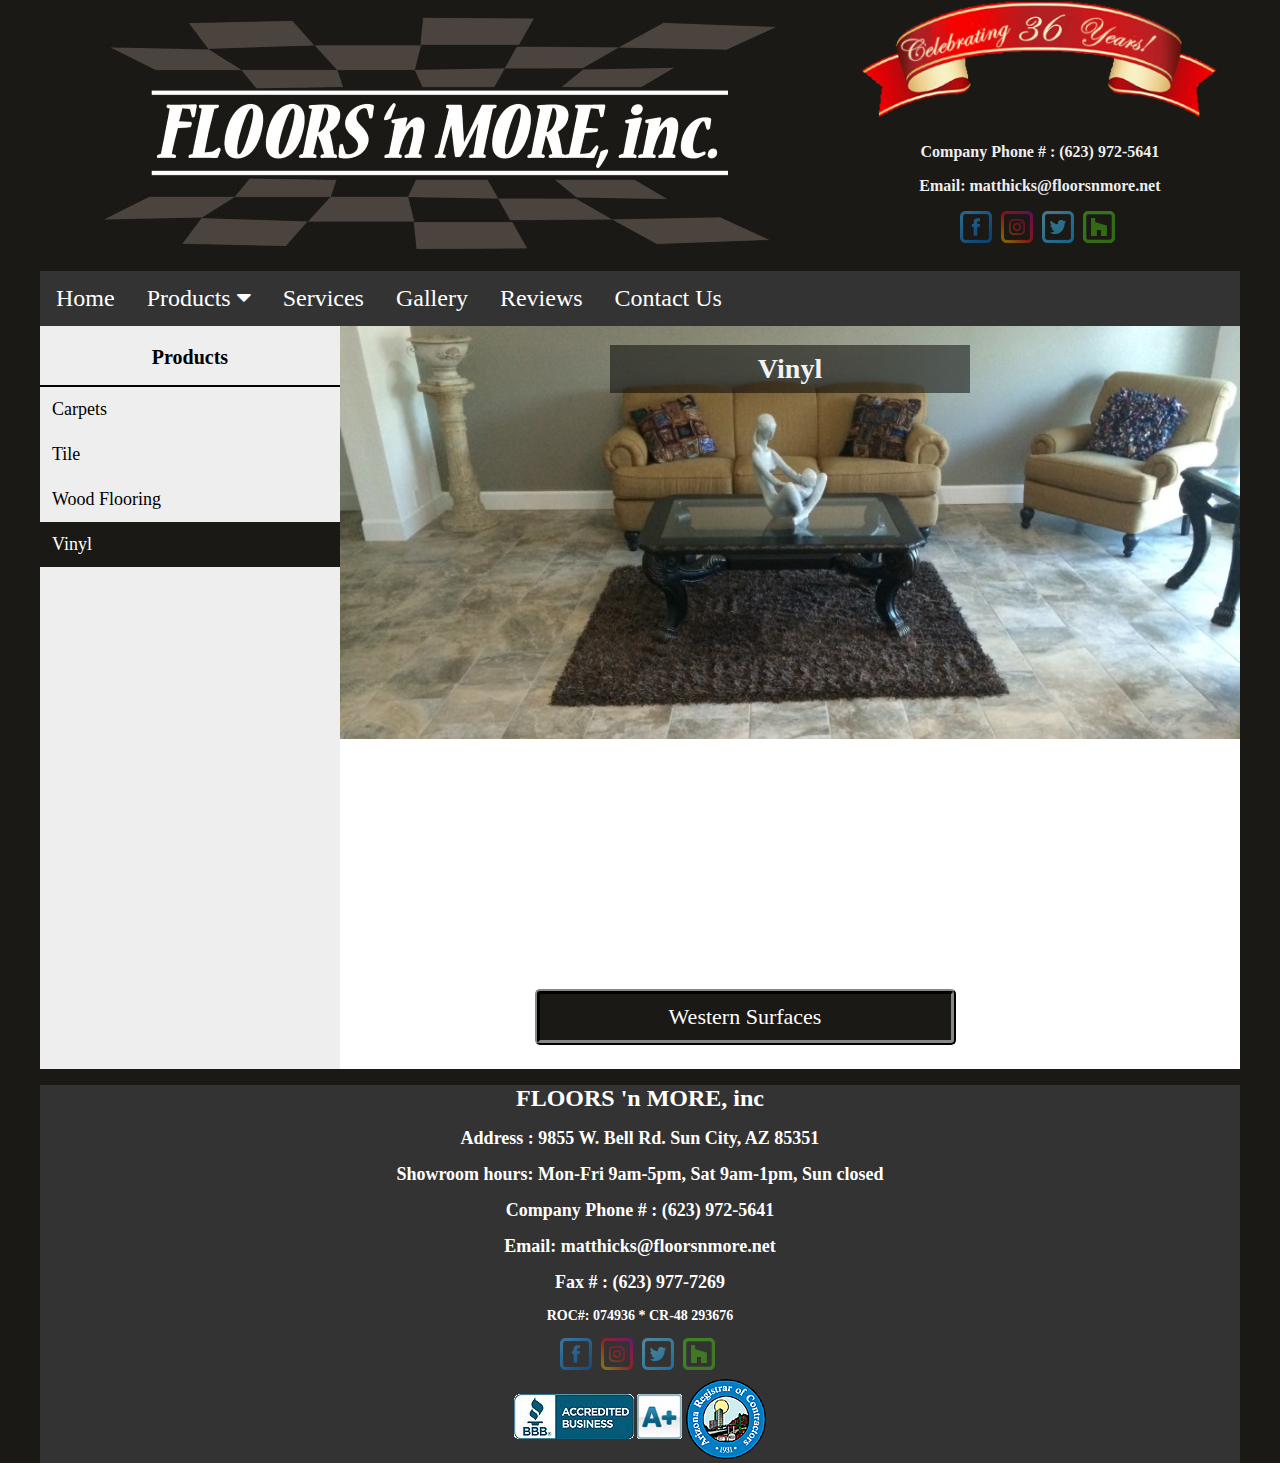
<file: productVinyl.html>
<!DOCTYPE html>
<html>
<meta name="viewport" content="width=device-width, initial-scale=1.0">
<head>
<link rel="shortcut icon" href="pictures/floorsnmoreLogo110cropped.jpg" type="image/x-icon"/>
<meta charset="ISO-8859-1">
<title>FLOORS 'n MORE, inc</title>
<link href="CSS/headnavfooter.css" type="text/css" rel="stylesheet" />
<link href="CSS/products.css" type="text/css" rel="stylesheet" />
<link rel="stylesheet" href="https://cdnjs.cloudflare.com/ajax/libs/font-awesome/4.7.0/css/font-awesome.min.css">
</head>
<body>
 <div id="page">
 <div id="header">
 <div id="lefthead">
 <a href="index.html"><img src="pictures/floorsnmoreLogo800.jpg"></a>
 </div><!-- lefthead -->
 <div id="righthead">
 <img id="banner" src="pictures/yearsBannerNew.png">
 <div></div>
 <div id=rightheadInfoAndIcons>
 <div id=rightheadInfo>
 <h3>Company Phone # : (623) 972-5641 </h3>
 <h3>Email: matthicks@floorsnmore.net</h3>
 </div> <!-- rightheadInfo -->
 <div id="icons">
 <a href="https://www.facebook.com/lisa4518/" target="_blank"><img class="icon" src="pictures/facebookIconColor32.png"></a>
 <a href="https://www.instagram.com/floorsnmore_matthicks/?hl=en" target="_blank"><img class="icon" src="pictures/instagramIconColor32.png"></a>
 <a href="https://twitter.com/FloorsnMoreinc1" target="_blank"><img class="icon" src="pictures/twitterIconColor32.png"></a>
 <a href="https://www.houzz.com/pro/matthicks12/floors-n-more-inc" target="_blank"><img class="icon" src="pictures/houzzIconColor32.png"></a>
 </div><!-- icons -->
 </div><!-- rightheadInfoAndIcons -->
 </div><!--  righthead -->
 
 <!-- The navigation menu -->
<div class="navbar">
  <a href="index.html">Home</a>
  <div class="subnav">
    <button class="subnavbtn">Products <i class="fa fa-caret-down"></i></button>
    <div class="subnav-content">
      <a href="productCarpet.html">Carpets</a>
	  <a href="productTile.html">Tile</a>
	  <a href="productWood.html">Wood Flooring</a>
	  <a href="productVinyl.html">Vinyl</a>
    </div>
  </div> 
  <a href="services.html">Services</a>
  <a href="gallery.html">Gallery</a>
  <a href="reviews.html">Reviews</a>
  <a href="contact.html">Contact Us</a>
</div>
<!-- Mobile support navbar -->
<!-- mobile nav -->
<div id="mobileNav" class="overlay">
  <a href="#close" class="closebtn" onclick="closeNav()">&times;</a>
  <script src="JS/mobileNavbar.js"></script>
  <div class="overlay-content">
    <a href="index.html">Home</a>
  <div class="mobile-subnav">
    <button class="mobile-subnavbtn">Products <i class="fa fa-caret-down"></i></button>
    <div class="mobile-subnav-content">
      <a href="productCarpet.html">Carpets</a>
	  <a href="productTile.html">Tile</a>
	  <a href="productWood.html">Wood Flooring</a>
	  <a href="productVinyl.html">Vinyl</a>
    </div>
  </div> 
  <a href="services.html">Services</a>
  <a href="gallery.html">Gallery</a>
  <a href="reviews.html">Reviews</a>
  <a href="contact.html">Contact Us</a>
</div>
</div><!-- mobileNav -->
<div id="mobileNavBtn" onclick="openNav()">
<span style="font-size:30px;" >&#9776; </span>
</div><!-- mobileNavBtn -->
<script src="JS/mobileNavbar.js"></script>
<!-- Mobile support navbar end-->
</div><!--  header -->
<div id="content">
<div id="contentLeftSide">
<h3>Products</h3>
<div class="vertical-menu">
  <a href="productCarpet.html">Carpets</a>
  <a href="productTile.html">Tile</a>
  <a href="productWood.html">Wood Flooring</a>
  <a href="productVinyl.html" class="active">Vinyl</a>
</div>
</div><!-- leftContent -->
<div id="contentRightSide">
<div id="productTitle"><h1>Vinyl</h1></div>
<img src="Tile/t2_900c.jpg">

<p>

</p>

<p>

</p>

<p>

</p>

<p>

</p>

<p>

</p>

<table style="width:90%">
  <tr>
  	<td><a href="https://www.westernsurfaces.com/carpeting" target="_blank">Western Surfaces</a></td>
  </tr>
</table>


</div><!-- rightContent -->
</div><!-- content -->

<div id="footer">
<h1>FLOORS 'n MORE, inc</h1>
<h2>Address : 9855 W. Bell Rd. Sun City, AZ 85351 </h2>
<h2>Showroom hours: Mon-Fri 9am-5pm, Sat 9am-1pm, Sun closed</h2>
 <h2>Company Phone # : (623) 972-5641 </h2>
 <h2>Email: matthicks@floorsnmore.net</h2>
 <h2>Fax # : (623) 977-7269 </h2>
 <h3> ROC#: 074936 * CR-48 293676</h3>
 <a href="https://www.facebook.com/lisa4518/" target="_blank"><img class="icon" src="pictures/facebookIconColor32.png"></a>
 <a href="https://www.instagram.com/floorsnmore_matthicks/?hl=en" target="_blank"><img class="icon" src="pictures/instagramIconColor32.png"></a>
 <a href="https://twitter.com/FloorsnMoreinc1" target="_blank"><img class="icon" src="pictures/twitterIconColor32.png"></a>
 <a href="https://www.houzz.com/pro/matthicks12/floors-n-more-inc" target="_blank"><img class="icon" src="pictures/houzzIconColor32.png"></a>
 <div></div>
 <a href="https://www.bbb.org/us/az/sun-city/profile/flooring-contractors/floors-n-more-inc-1126-4153" target="_blank"><img id="BBBpic" src="pictures/BBB.png"></a>
 <a href="https://roc.az.gov/contractor-search" target="_blank"><img id="ROCpic" src="pictures/ROC.png"></a>
</div><!--  footer -->
 </div><!--  page -->
</body>
</html>
</file>
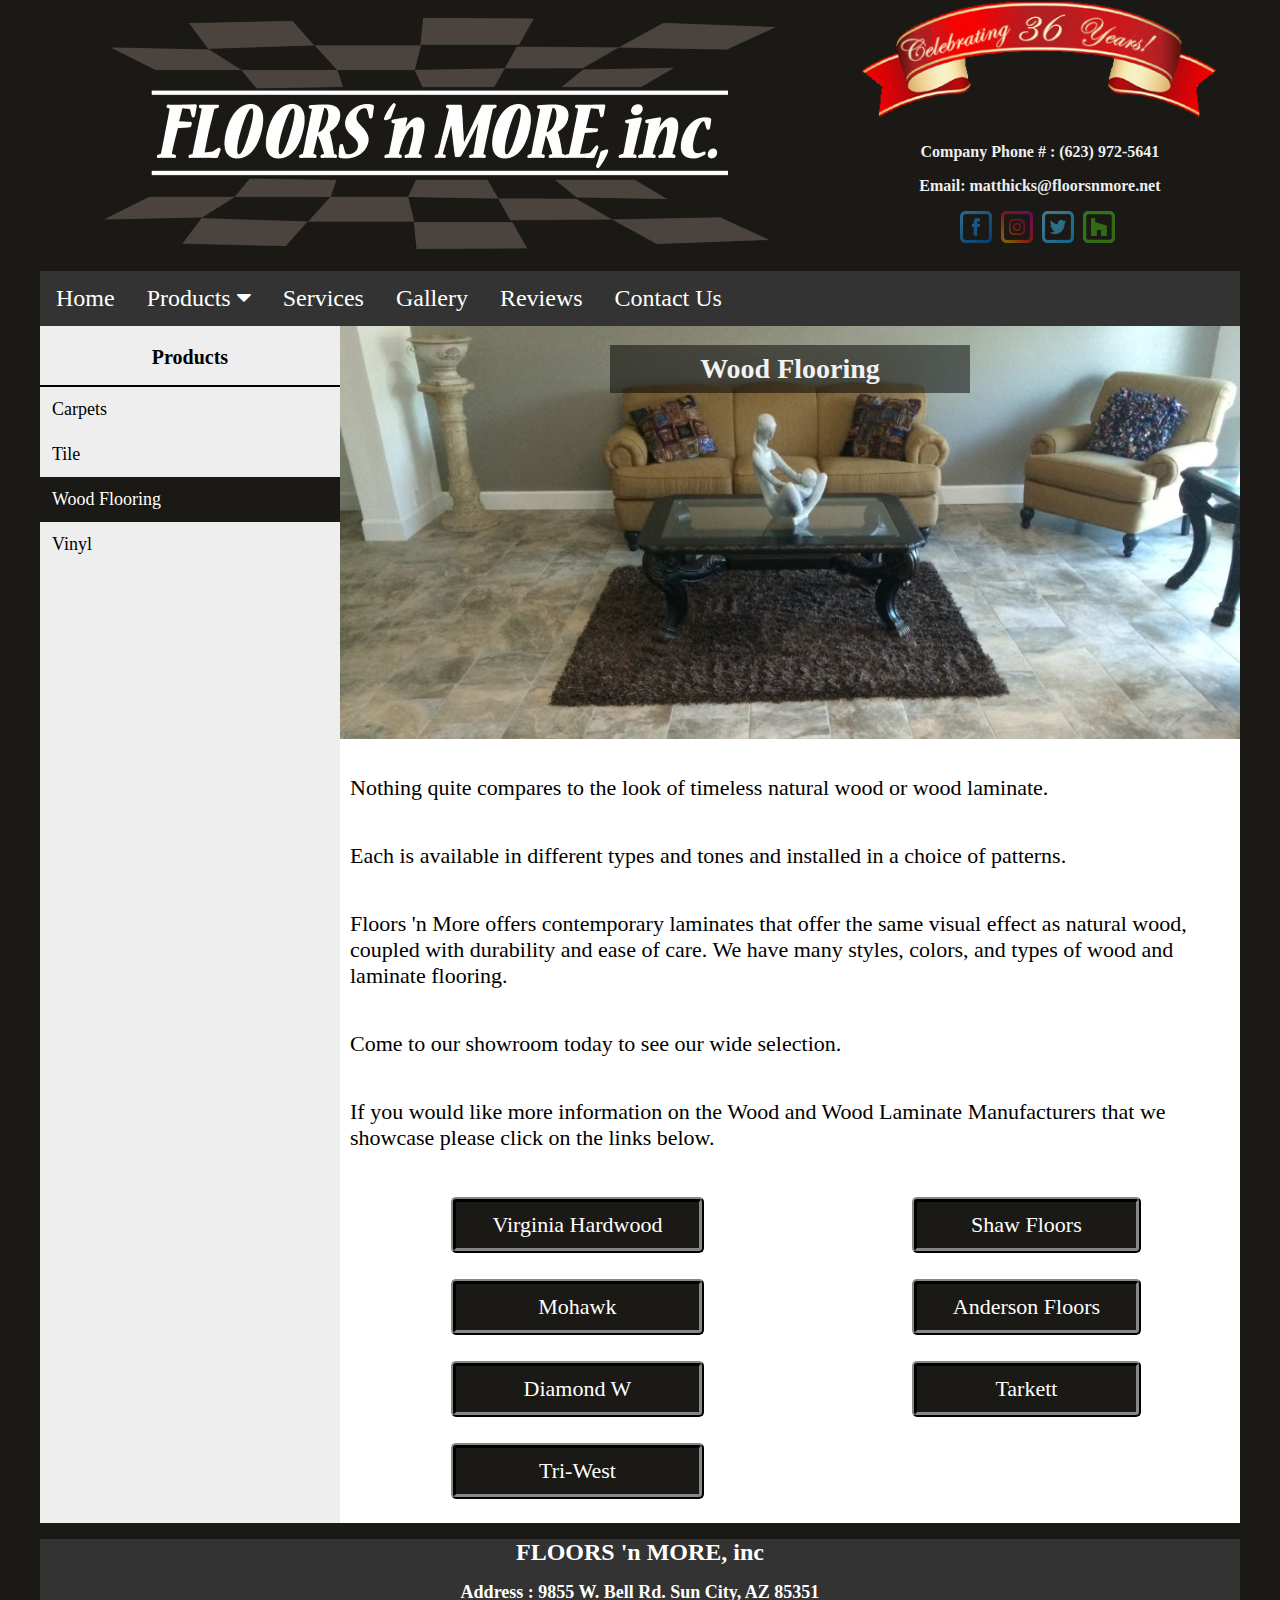
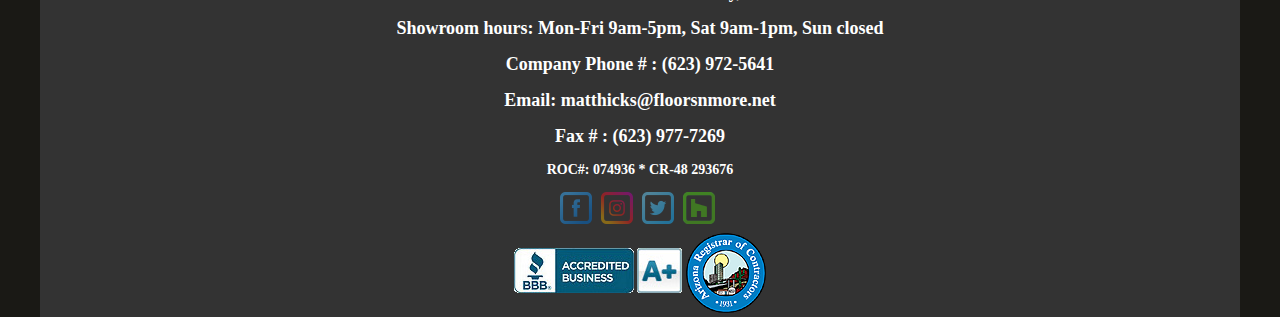
<file: productWood.html>
<!DOCTYPE html>
<html>
<meta name="viewport" content="width=device-width, initial-scale=1.0">
<head>
<link rel="shortcut icon" href="pictures/floorsnmoreLogo110cropped.jpg" type="image/x-icon"/>
<meta charset="ISO-8859-1">
<title>FLOORS 'n MORE, inc</title>
<link href="CSS/headnavfooter.css" type="text/css" rel="stylesheet" />
<link href="CSS/products.css" type="text/css" rel="stylesheet" />
<link rel="stylesheet" href="https://cdnjs.cloudflare.com/ajax/libs/font-awesome/4.7.0/css/font-awesome.min.css">
</head>
<body>
 <div id="page">
 <div id="header">
 <div id="lefthead">
 <a href="index.html"><img src="pictures/floorsnmoreLogo800.jpg"></a>
 </div><!-- lefthead -->
 <div id="righthead">
 <img id="banner" src="pictures/yearsBannerNew.png">
 <div></div>
 <div id=rightheadInfoAndIcons>
 <div id=rightheadInfo>
 <h3>Company Phone # : (623) 972-5641 </h3>
 <h3>Email: matthicks@floorsnmore.net</h3>
 </div> <!-- rightheadInfo -->
 <div id="icons">
 <a href="https://www.facebook.com/lisa4518/" target="_blank"><img class="icon" src="pictures/facebookIconColor32.png"></a>
 <a href="https://www.instagram.com/floorsnmore_matthicks/?hl=en" target="_blank"><img class="icon" src="pictures/instagramIconColor32.png"></a>
 <a href="https://twitter.com/FloorsnMoreinc1" target="_blank"><img class="icon" src="pictures/twitterIconColor32.png"></a>
 <a href="https://www.houzz.com/pro/matthicks12/floors-n-more-inc" target="_blank"><img class="icon" src="pictures/houzzIconColor32.png"></a>
 </div><!-- icons -->
 </div><!-- rightheadInfoAndIcons -->
 </div><!--  righthead -->
 
 <!-- The navigation menu -->
<div class="navbar">
  <a href="index.html">Home</a>
  <div class="subnav">
    <button class="subnavbtn">Products <i class="fa fa-caret-down"></i></button>
    <div class="subnav-content">
      <a href="productCarpet.html">Carpets</a>
	  <a href="productTile.html">Tile</a>
	  <a href="productWood.html">Wood Flooring</a>
	  <a href="productVinyl.html">Vinyl</a>
    </div>
  </div> 
  <a href="services.html">Services</a>
  <a href="gallery.html">Gallery</a>
  <a href="reviews.html">Reviews</a>
  <a href="contact.html">Contact Us</a>
</div>
<!-- Mobile support navbar -->
<!-- mobile nav -->
<div id="mobileNav" class="overlay">
  <a href="#close" class="closebtn" onclick="closeNav()">&times;</a>
  <script src="JS/mobileNavbar.js"></script>
  <div class="overlay-content">
    <a href="index.html">Home</a>
  <div class="mobile-subnav">
    <button class="mobile-subnavbtn">Products <i class="fa fa-caret-down"></i></button>
    <div class="mobile-subnav-content">
      <a href="productCarpet.html">Carpets</a>
	  <a href="productTile.html">Tile</a>
	  <a href="productWood.html">Wood Flooring</a>
	  <a href="productVinyl.html">Vinyl</a>
    </div>
  </div> 
  <a href="services.html">Services</a>
  <a href="gallery.html">Gallery</a>
  <a href="reviews.html">Reviews</a>
  <a href="contact.html">Contact Us</a>
</div>
</div><!-- mobileNav -->
<div id="mobileNavBtn" onclick="openNav()">
<span style="font-size:30px;" >&#9776; </span>
</div><!-- mobileNavBtn -->
<script src="JS/mobileNavbar.js"></script>
<!-- Mobile support navbar end-->
</div><!--  header -->
<div id="content">
<div id="contentLeftSide">
<h3>Products</h3>
<div class="vertical-menu">
  <a href="productCarpet.html">Carpets</a>
  <a href="productTile.html">Tile</a>
  <a href="productWood.html" class="active">Wood Flooring</a>
  <a href="productVinyl.html">Vinyl</a>
</div>
</div><!-- leftContent -->
<div id="contentRightSide">
<div id="productTitle"><h1>Wood Flooring</h1></div>
<img src="Tile/t2_900c.jpg">

<p>
Nothing quite compares to the look of timeless natural wood or wood laminate.
</p>

<p>
Each is available in different types and tones and installed in a choice of patterns.
</p>

<p>
Floors 'n More offers contemporary laminates that offer the same visual effect as natural wood, coupled with durability and ease of care.  We have many styles, colors, and types of wood and laminate flooring.
</p>

<p>
Come to our showroom today to see our wide selection.
</p>

<p>
If you would like more information on the Wood and Wood Laminate Manufacturers that we showcase please click on the links below.
</p>

<table style="width:100%">
  <tr>
  	<td><a href="" target="_blank">Virginia Hardwood</a></td>
  	<td><a href="https://shawfloors.com/flooring/carpet" target="_blank">Shaw Floors</a></td>
  </tr>
  <tr>
  	<td><a href="https://www.mohawkflooring.com/carpet/search?page=1" target="_blank">Mohawk</a></td>
    <td><a href="https://andersontuftex.com/hardwood/view-all/" target="_blank">Anderson Floors</a></td>
  </tr>
  <tr>
  	<td><a href="http://www.diamondw.com/product-category/residential-hardwood-flooring/" target="_blank">Diamond W</a></td>
  	<td><a href="https://www.tarkettna.com/" target="_blank">Tarkett</a></td>
  </tr>
  <tr>
  	<td><a href="https://www.triwestltd.com/hardwood" target="_blank">Tri-West</a></td>
  </tr>
</table>


</div><!-- rightContent -->
</div><!-- content -->

<div id="footer">
<h1>FLOORS 'n MORE, inc</h1>
<h2>Address : 9855 W. Bell Rd. Sun City, AZ 85351 </h2>
<h2>Showroom hours: Mon-Fri 9am-5pm, Sat 9am-1pm, Sun closed</h2>
 <h2>Company Phone # : (623) 972-5641 </h2>
 <h2>Email: matthicks@floorsnmore.net</h2>
 <h2>Fax # : (623) 977-7269 </h2>
 <h3> ROC#: 074936 * CR-48 293676</h3>
 <a href="https://www.facebook.com/lisa4518/" target="_blank"><img class="icon" src="pictures/facebookIconColor32.png"></a>
 <a href="https://www.instagram.com/floorsnmore_matthicks/?hl=en" target="_blank"><img class="icon" src="pictures/instagramIconColor32.png"></a>
 <a href="https://twitter.com/FloorsnMoreinc1" target="_blank"><img class="icon" src="pictures/twitterIconColor32.png"></a>
 <a href="https://www.houzz.com/pro/matthicks12/floors-n-more-inc" target="_blank"><img class="icon" src="pictures/houzzIconColor32.png"></a>
 <div></div>
 <a href="https://www.bbb.org/us/az/sun-city/profile/flooring-contractors/floors-n-more-inc-1126-4153" target="_blank"><img id="BBBpic" src="pictures/BBB.png"></a>
 <a href="https://roc.az.gov/contractor-search" target="_blank"><img id="ROCpic" src="pictures/ROC.png"></a>
</div><!--  footer -->
 </div><!--  page -->
</body>
</html>
</file>
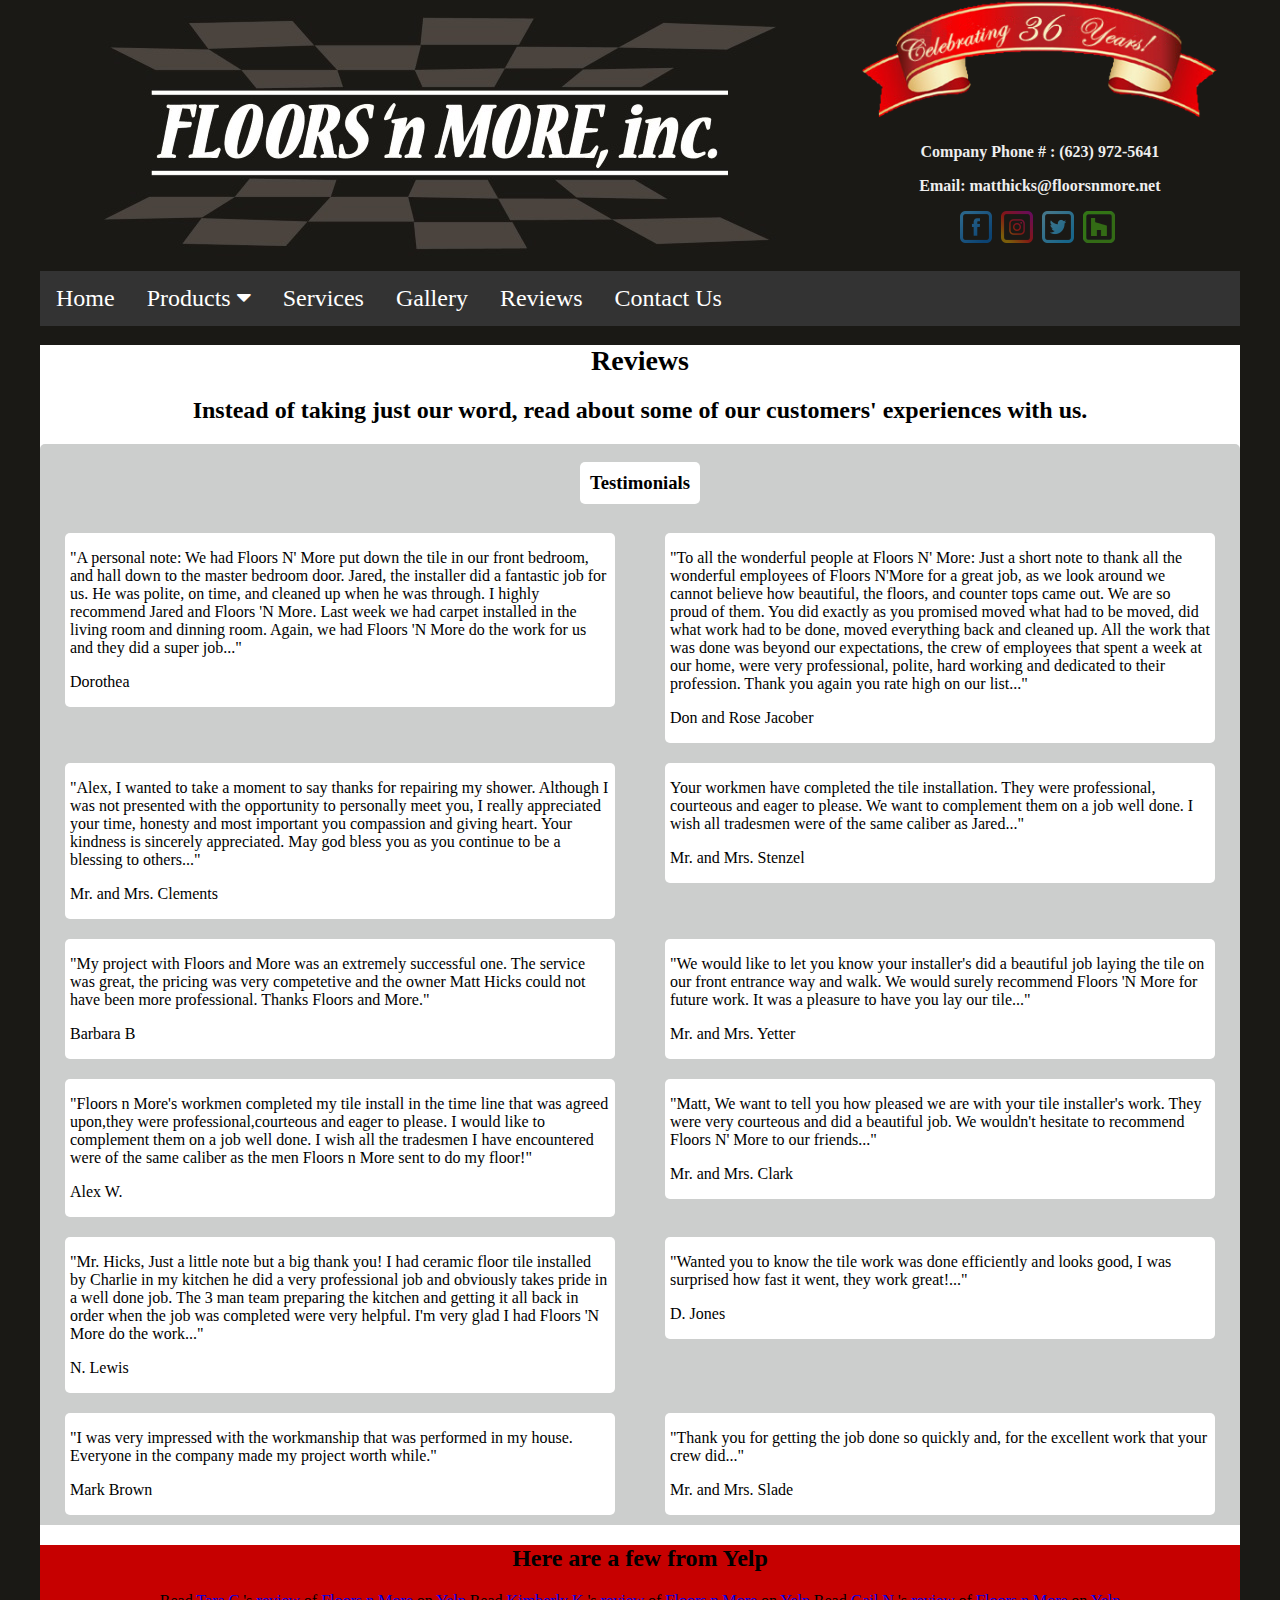
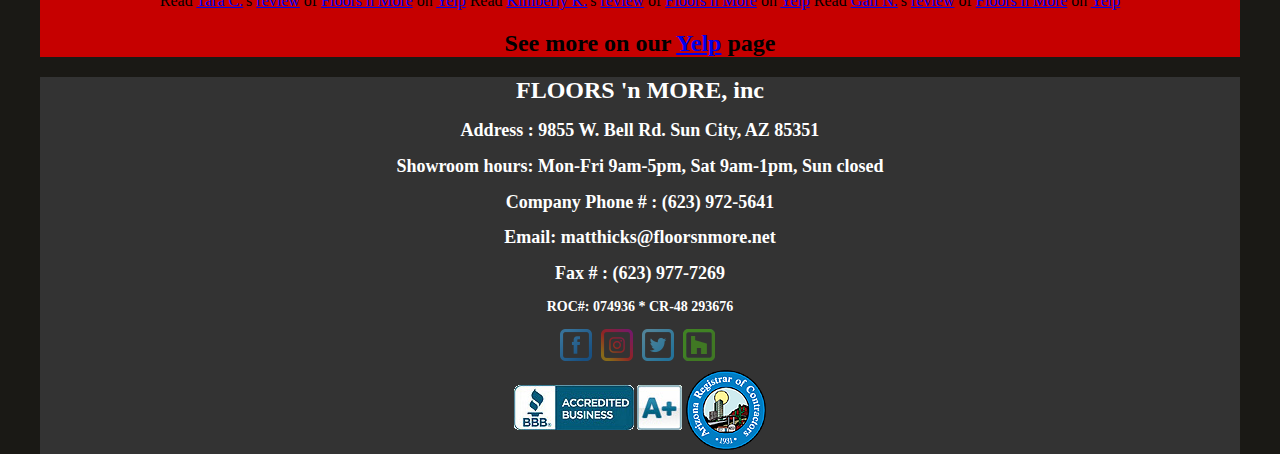
<file: reviews.html>
<!DOCTYPE html>
<html>
<meta name="viewport" content="width=device-width, initial-scale=1.0">
<head>
<link rel="shortcut icon" href="pictures/floorsnmoreLogo110cropped.jpg" type="image/x-icon"/>
<meta charset="ISO-8859-1">
<title>FLOORS 'n MORE, inc</title>
<link href="CSS/headnavfooter.css" type="text/css" rel="stylesheet" />
<link href="CSS/reviews.css" type="text/css" rel="stylesheet" />
<link rel="stylesheet" href="https://cdnjs.cloudflare.com/ajax/libs/font-awesome/4.7.0/css/font-awesome.min.css">
</head>
<body>
 <div id="page">
 <div id="header">
 <div id="lefthead">
 <a href="index.html"><img src="pictures/floorsnmoreLogo800.jpg"></a>
 </div><!-- lefthead -->
 <div id="righthead">
 <img id="banner" src="pictures/yearsBannerNew.png">
 <div></div>
 <div id=rightheadInfoAndIcons>
 <div id=rightheadInfo>
 <h3>Company Phone # : (623) 972-5641 </h3>
 <h3>Email: matthicks@floorsnmore.net</h3>
 </div> <!-- rightheadInfo -->
 <div id="icons">
 <a href="https://www.facebook.com/lisa4518/" target="_blank"><img class="icon" src="pictures/facebookIconColor32.png"></a>
 <a href="https://www.instagram.com/floorsnmore_matthicks/?hl=en" target="_blank"><img class="icon" src="pictures/instagramIconColor32.png"></a>
 <a href="https://twitter.com/FloorsnMoreinc1" target="_blank"><img class="icon" src="pictures/twitterIconColor32.png"></a>
 <a href="https://www.houzz.com/pro/matthicks12/floors-n-more-inc" target="_blank"><img class="icon" src="pictures/houzzIconColor32.png"></a>
 </div><!-- icons -->
 </div><!-- rightheadInfoAndIcons -->
 </div><!--  righthead -->
 
 <!-- The navigation menu -->
<div class="navbar">
  <a href="index.html">Home</a>
  <div class="subnav">
    <button class="subnavbtn">Products <i class="fa fa-caret-down"></i></button>
    <div class="subnav-content">
      <a href="productCarpet.html">Carpets</a>
	  <a href="productTile.html">Tile</a>
	  <a href="productWood.html">Wood Flooring</a>
	  <a href="productVinyl.html">Vinyl</a>
    </div>
  </div> 
  <a href="services.html">Services</a>
  <a href="gallery.html">Gallery</a>
  <a href="reviews.html">Reviews</a>
  <a href="contact.html">Contact Us</a>
</div>
<!-- Mobile support navbar -->
<!-- mobile nav -->
<div id="mobileNav" class="overlay">
  <a href="#close" class="closebtn" onclick="closeNav()">&times;</a>
  <script src="JS/mobileNavbar.js"></script>
  <div class="overlay-content">
    <a href="index.html">Home</a>
  <div class="mobile-subnav">
    <button class="mobile-subnavbtn">Products <i class="fa fa-caret-down"></i></button>
    <div class="mobile-subnav-content">
      <a href="productCarpet.html">Carpets</a>
	  <a href="productTile.html">Tile</a>
	  <a href="productWood.html">Wood Flooring</a>
	  <a href="productVinyl.html">Vinyl</a>
    </div>
  </div> 
  <a href="services.html">Services</a>
  <a href="gallery.html">Gallery</a>
  <a href="reviews.html">Reviews</a>
  <a href="contact.html">Contact Us</a>
</div>
</div><!-- mobileNav -->
<div id="mobileNavBtn" onclick="openNav()">
<span style="font-size:30px;" >&#9776; </span>
</div><!-- mobileNavBtn -->
<script src="JS/mobileNavbar.js"></script>
<!-- Mobile support navbar end-->
</div><!--  header -->
<div id="content">
<div id="top">
<h1>Reviews</h1>
<h2>Instead of taking just our word, read about some of our customers' experiences with us.</h2>
</div><!-- top -->
<div id="testimonials">
<h3>Testimonials</h3>
<div></div>
<div class="row">
 <div class="column">
  	<div class="testimonial">
  	<p>"A personal note:  We had Floors N' More put down the tile in our front bedroom, and hall down to the master bedroom door. Jared, the installer did a fantastic job for us.  He was polite, on time, and cleaned up when he was through.  I highly recommend Jared and Floors 'N More.  Last week we had carpet installed in the living room and dinning room.  Again, we had Floors 'N More do the work for us and they did a super job..." </p>
  	<p>Dorothea</p>
  	</div>
  </div><!-- column -->
 <div class="column">
  	<div class="testimonial">
  	<p>"To all the wonderful people at Floors N' More: Just a short note to thank all the wonderful employees of Floors N'More for a great job, as we look around we cannot believe how beautiful, the floors, and counter tops came out.  We are so proud of them.  You did exactly as you promised moved what had to be moved, did what work had to be done, moved everything back and cleaned up.  All the work that was done was beyond our expectations, the crew of employees that spent a week at our home, were very professional, polite, hard working and dedicated to their profession.  Thank you again you rate high on our list..."</p>
  	<p>Don and Rose Jacober</p>
  	</div>
 </div><!-- column -->
</div><!-- row -->

<div class="row">
 <div class="column">
  	<div class="testimonial">
  	<p>"Alex, I wanted to take a moment to say thanks for repairing my shower. Although I was not presented with the opportunity to personally meet you, I really appreciated your time, honesty and most important you compassion and giving heart.  Your kindness is sincerely appreciated.  May god bless you as you continue to be a blessing to others..." </p>
  	<p>Mr. and Mrs. Clements</p>
  	</div>
 </div><!-- column -->
 <div class="column">
    <div class="testimonial">
    <p>Your workmen have completed the tile installation. They were professional, courteous and eager to please. We want to complement them on a job well done. I wish all tradesmen were of the same caliber as Jared..."</p>
  	<p>Mr. and Mrs. Stenzel</p>
  	</div>
  </div><!-- column -->
</div><!-- row -->

<div class="row">
 <div class="column">
  	<div class="testimonial">
  	<p>"My project with Floors and More was an extremely successful one.  The service was great, the pricing was very competetive and the owner Matt Hicks could not have been more professional. Thanks Floors and More." </p>
  	<p>Barbara B</p>
  	</div>
  </div><!-- column -->
 <div class="column">
  	<div class="testimonial">
  	<p>"We would like to let you know your installer's did a beautiful job laying the tile on our front entrance way and walk.  We would surely recommend Floors 'N More for future work.  It was a pleasure to have you lay our tile..."</p>
  	<p>Mr. and Mrs. Yetter</p>
  	</div>
  </div><!-- column -->
</div><!-- row -->

<div class="row">
 <div class="column">
  	<div class="testimonial">
  	<p>"Floors n More's workmen completed my tile install in the time line that was agreed upon,they were professional,courteous and eager to please.  I would like to complement them on a job well done.  I wish all the tradesmen I have encountered were of the same caliber as the men Floors n More sent to do my floor!"</p>
  	<p>Alex W.</p>
  	</div>
  </div><!-- column -->
 <div class="column">
  	<div class="testimonial">
  	<p>"Matt, We want to tell you how pleased we are with your tile installer's work.  They were very courteous and did a beautiful job.  We wouldn't hesitate to recommend Floors N' More to our friends..." </p>
  	<p>Mr. and Mrs. Clark</p>
  	</div>
  </div><!-- column -->
</div><!-- row -->  	
 
<div class="row">
 <div class="column">
  	<div class="testimonial">
  	<p>"Mr. Hicks, Just a little note but a big thank you!  I had ceramic floor tile installed by Charlie in my kitchen he did a very professional job and obviously takes pride in a well done job.  The 3 man team preparing the kitchen and getting it all back in order when the job was completed were very helpful.  I'm very glad I had Floors 'N More do the work..." </p>
  	<p>N. Lewis</p>
  	</div>
  </div><!-- column -->
 <div class="column">
  	<div class="testimonial">
  	<p>"Wanted you to know the tile work was done efficiently and looks good, I was surprised how fast it went, they work great!..." </p>
  	<p>D. Jones</p>
  	</div>
  </div><!-- column -->
</div><!-- row -->  	
  	
<div class="row">
 <div class="column">
  	<div class="testimonial">
  	<p>"I was very impressed with the workmanship that was performed in my house.  Everyone in the company made my project worth while."</p>
  	<p>Mark Brown</p>
  	</div>
 </div><!-- column -->
 <div class="column">
  	<div class="testimonial">
  	<p>"Thank you for getting the job done so quickly and, for the excellent work that your crew did..." </p>
  	<p>Mr. and Mrs. Slade</p>
  	</div>
  </div><!-- column -->
</div><!-- row -->
</div><!-- testimonials -->
<div></div>
<div id="yelpReviews">
<h2>Here are a few from Yelp</h2>
<span class="yelp-review" data-review-id="nO_GaJooha9LVOADlWiPjQ" data-hostname="www.yelp.com">Read <a href="https://www.yelp.com/user_details?userid=2hWax-dgEUObbaVS7oXLQg" rel="nofollow noopener">Tara C.</a>'s <a href="https://www.yelp.com/biz/floors-n-more-sun-city-2?hrid=nO_GaJooha9LVOADlWiPjQ" rel="nofollow noopener">review</a> of <a href="https://www.yelp.com/biz/4x242zFC9YKuos3ZeX01wg" rel="nofollow noopener">Floors n More</a> on <a href="https://www.yelp.com" rel="nofollow noopener">Yelp</a><script async="async" src="https://www.yelp.com/embed/widgets.js" type="text/javascript"></script></span>
<span class="yelp-review" data-review-id="0lhGNGVMHBhrE-h774JCtA" data-hostname="www.yelp.com">Read <a href="https://www.yelp.com/user_details?userid=1-oXAAm4t2UXTyLPmWA5Pw" rel="nofollow noopener">Kimberly K.</a>'s <a href="https://www.yelp.com/biz/floors-n-more-sun-city-2?hrid=0lhGNGVMHBhrE-h774JCtA" rel="nofollow noopener">review</a> of <a href="https://www.yelp.com/biz/4x242zFC9YKuos3ZeX01wg" rel="nofollow noopener">Floors n More</a> on <a href="https://www.yelp.com" rel="nofollow noopener">Yelp</a><script async="async" src="https://www.yelp.com/embed/widgets.js" type="text/javascript"></script></span>
<span class="yelp-review" data-review-id="PbnzY3t3nlGavzB2cOZEjg" data-hostname="www.yelp.com">Read <a href="https://www.yelp.com/user_details?userid=zciuq-iGi5ll6_IEgbrOXQ" rel="nofollow noopener">Gail N.</a>'s <a href="https://www.yelp.com/biz/floors-n-more-sun-city-2?hrid=PbnzY3t3nlGavzB2cOZEjg" rel="nofollow noopener">review</a> of <a href="https://www.yelp.com/biz/4x242zFC9YKuos3ZeX01wg" rel="nofollow noopener">Floors n More</a> on <a href="https://www.yelp.com" rel="nofollow noopener">Yelp</a><script async="async" src="https://www.yelp.com/embed/widgets.js" type="text/javascript"></script></span>
<h2>See more on our <a href="https://www.yelp.com/biz/floors-n-more-sun-city-2">Yelp</a> page</h2>
</div><!--  yelpReviews -->
</div><!-- content -->
<div id="footer">
<h1>FLOORS 'n MORE, inc</h1>
<h2>Address : 9855 W. Bell Rd. Sun City, AZ 85351 </h2>
<h2>Showroom hours: Mon-Fri 9am-5pm, Sat 9am-1pm, Sun closed</h2>
 <h2>Company Phone # : (623) 972-5641 </h2>
 <h2>Email: matthicks@floorsnmore.net</h2>
 <h2>Fax # : (623) 977-7269 </h2>
 <h3> ROC#: 074936 * CR-48 293676</h3>
 <a href="https://www.facebook.com/lisa4518/" target="_blank"><img class="icon" src="pictures/facebookIconColor32.png"></a>
 <a href="https://www.instagram.com/floorsnmore_matthicks/?hl=en" target="_blank"><img class="icon" src="pictures/instagramIconColor32.png"></a>
 <a href="https://twitter.com/FloorsnMoreinc1" target="_blank"><img class="icon" src="pictures/twitterIconColor32.png"></a>
 <a href="https://www.houzz.com/pro/matthicks12/floors-n-more-inc" target="_blank"><img class="icon" src="pictures/houzzIconColor32.png"></a>
 <div></div>
 <a href="https://www.bbb.org/us/az/sun-city/profile/flooring-contractors/floors-n-more-inc-1126-4153" target="_blank"><img id="BBBpic" src="pictures/BBB.png"></a>
 <a href="https://roc.az.gov/contractor-search" target="_blank"><img id="ROCpic" src="pictures/ROC.png"></a>
</div><!--  footer -->
 </div><!--  page -->
</body>
</html>
</file>
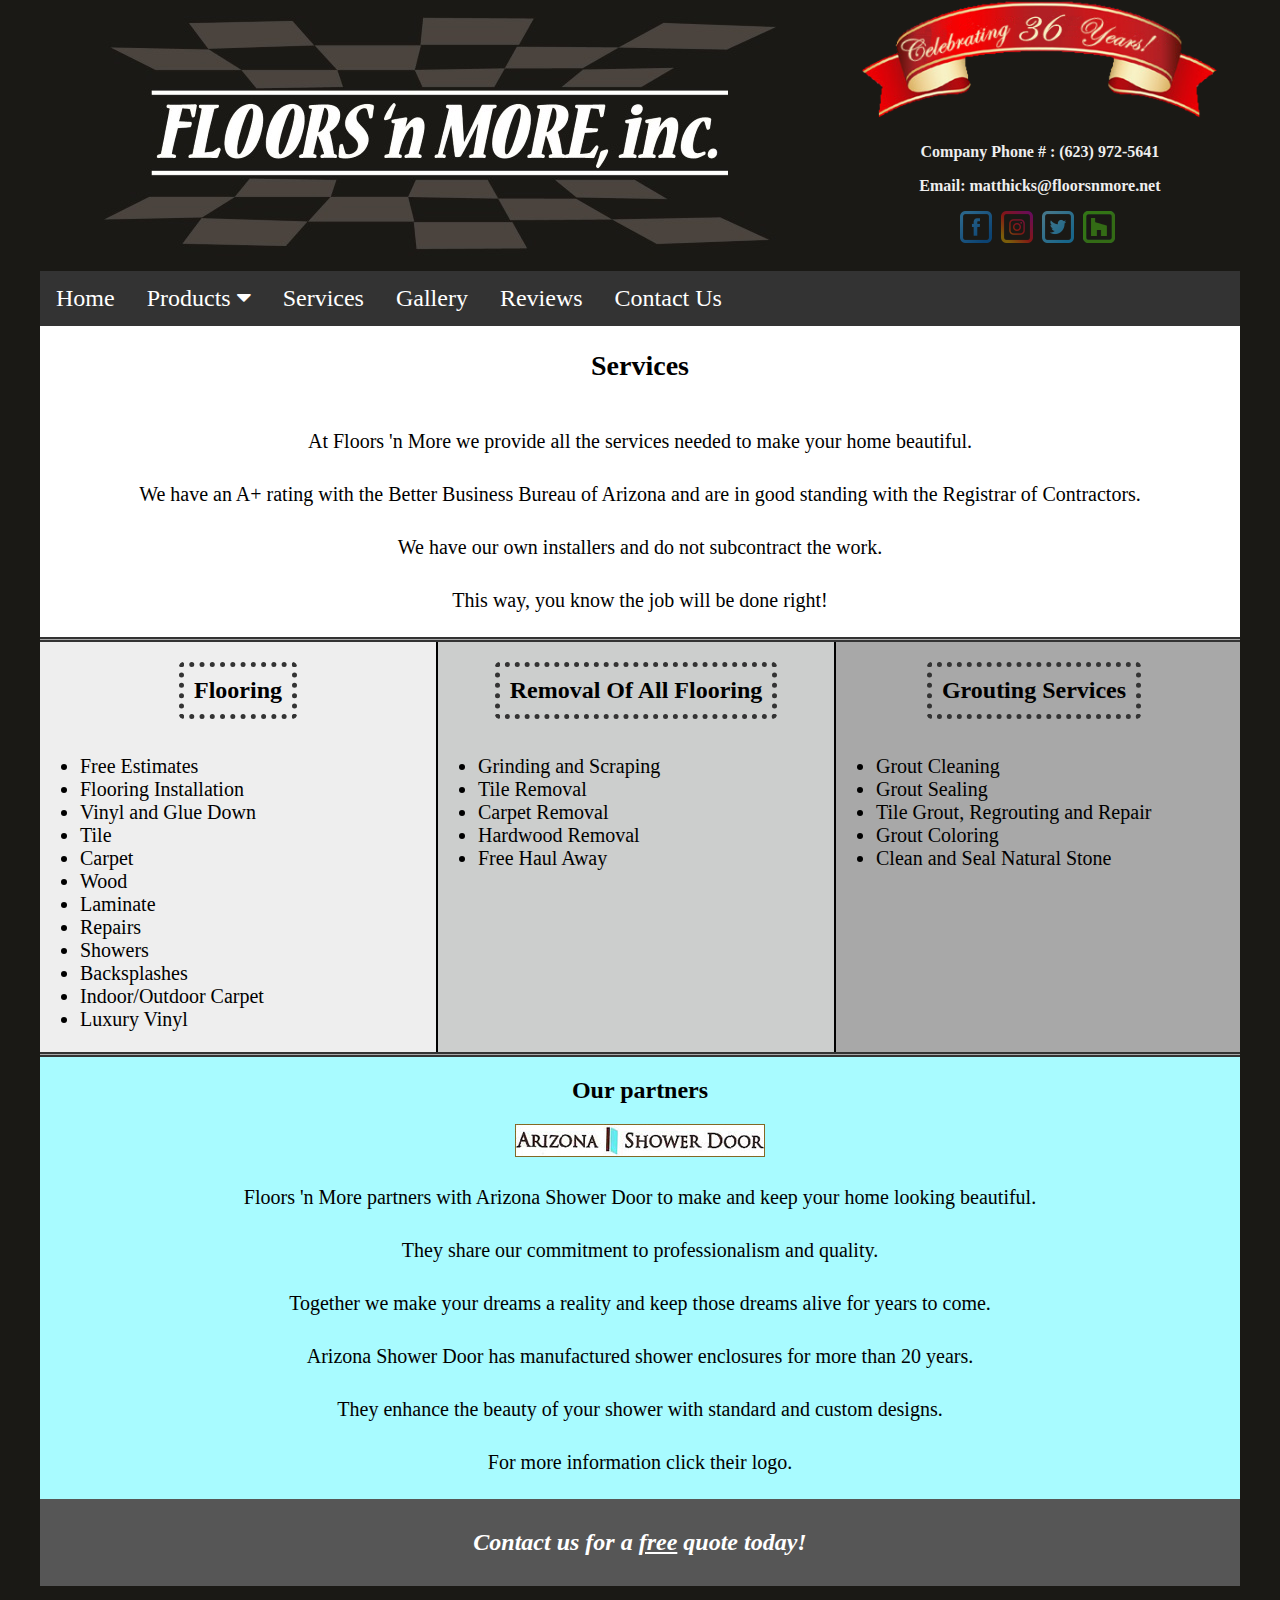
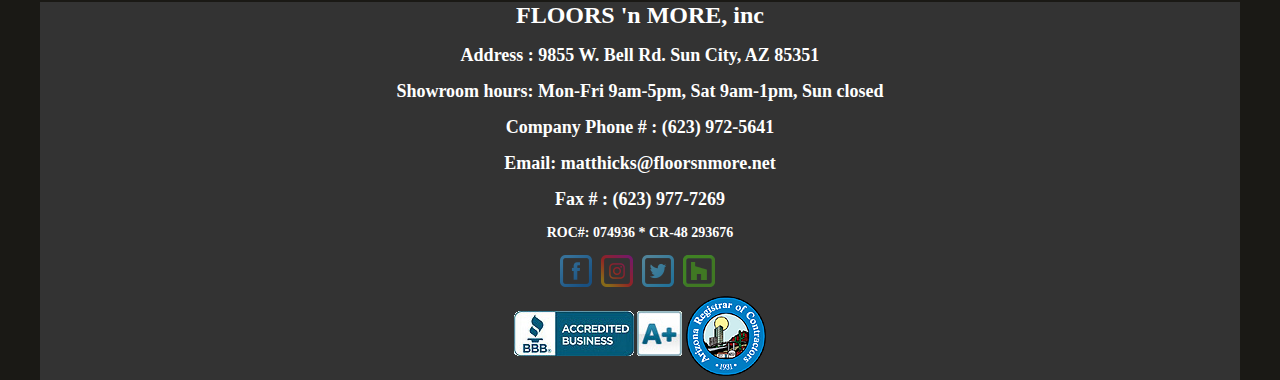
<file: services.html>
<!DOCTYPE html>
<html>
<meta name="viewport" content="width=device-width, initial-scale=1.0">
<head>
<link rel="shortcut icon" href="pictures/floorsnmoreLogo110cropped.jpg" type="image/x-icon"/>
<meta charset="ISO-8859-1">
<title>FLOORS 'n MORE, inc</title>
<link href="CSS/headnavfooter.css" type="text/css" rel="stylesheet" />
<link href="CSS/services.css" type="text/css" rel="stylesheet" />
<link rel="stylesheet" href="https://cdnjs.cloudflare.com/ajax/libs/font-awesome/4.7.0/css/font-awesome.min.css">
</head>
<body>
 <div id="page">
 <div id="header">
 <div id="lefthead">
 <a href="index.html"><img src="pictures/floorsnmoreLogo800.jpg"></a>
 </div><!-- lefthead -->
 <div id="righthead">
 <img id="banner" src="pictures/yearsBannerNew.png">
 <div></div>
 <div id=rightheadInfoAndIcons>
 <div id=rightheadInfo>
 <h3>Company Phone # : (623) 972-5641 </h3>
 <h3>Email: matthicks@floorsnmore.net</h3>
 </div> <!-- rightheadInfo -->
 <div id="icons">
 <a href="https://www.facebook.com/lisa4518/" target="_blank"><img class="icon" src="pictures/facebookIconColor32.png"></a>
 <a href="https://www.instagram.com/floorsnmore_matthicks/?hl=en" target="_blank"><img class="icon" src="pictures/instagramIconColor32.png"></a>
 <a href="https://twitter.com/FloorsnMoreinc1" target="_blank"><img class="icon" src="pictures/twitterIconColor32.png"></a>
 <a href="https://www.houzz.com/pro/matthicks12/floors-n-more-inc" target="_blank"><img class="icon" src="pictures/houzzIconColor32.png"></a>
 </div><!-- icons -->
 </div><!-- rightheadInfoAndIcons -->
 </div><!--  righthead -->
 
 <!-- The navigation menu -->
<div class="navbar">
  <a href="index.html">Home</a>
  <div class="subnav">
    <button class="subnavbtn">Products <i class="fa fa-caret-down"></i></button>
    <div class="subnav-content">
      <a href="productCarpet.html">Carpets</a>
	  <a href="productTile.html">Tile</a>
	  <a href="productWood.html">Wood Flooring</a>
	  <a href="productVinyl.html">Vinyl</a>
    </div>
  </div> 
  <a href="services.html">Services</a>
  <a href="gallery.html">Gallery</a>
  <a href="reviews.html">Reviews</a>
  <a href="contact.html">Contact Us</a>
</div>
<!-- Mobile support navbar -->
<!-- mobile nav -->
<div id="mobileNav" class="overlay">
  <a href="#close" class="closebtn" onclick="closeNav()">&times;</a>
  <script src="JS/mobileNavbar.js"></script>
  <div class="overlay-content">
    <a href="index.html">Home</a>
  <div class="mobile-subnav">
    <button class="mobile-subnavbtn">Products <i class="fa fa-caret-down"></i></button>
    <div class="mobile-subnav-content">
      <a href="productCarpet.html">Carpets</a>
	  <a href="productTile.html">Tile</a>
	  <a href="productWood.html">Wood Flooring</a>
	  <a href="productVinyl.html">Vinyl</a>
    </div>
  </div> 
  <a href="services.html">Services</a>
  <a href="gallery.html">Gallery</a>
  <a href="reviews.html">Reviews</a>
  <a href="contact.html">Contact Us</a>
</div>
</div><!-- mobileNav -->
<div id="mobileNavBtn" onclick="openNav()">
<span style="font-size:30px;" >&#9776; </span>
</div><!-- mobileNavBtn -->
<script src="JS/mobileNavbar.js"></script>
<!-- Mobile support navbar end-->
</div><!--  header -->
<div id="content">
<div id="top">
<h1>Services</h1>
<div id="topText">
<p>At Floors 'n More we provide all the services needed to make your home beautiful.</p>
<p>We have an A+ rating with the Better Business Bureau of Arizona and are in good standing with the Registrar of Contractors.</p>
<p>We have our own installers and do not subcontract the work.</p>
<p>This way, you know the job will be done right!</p>
</div><!-- topText -->
</div><!-- top -->
<div class="row">
<div class="column" style="border-right: 2px double black; background-color: #eee;">
<h2>Flooring</h2>
<ul>
<li>Free Estimates</li>
<li>Flooring Installation</li>
<li>Vinyl and Glue Down</li>
<li>Tile</li>
<li>Carpet</li>
<li>Wood</li>
<li>Laminate</li>
<li>Repairs</li>
<li>Showers</li>
<li>Backsplashes</li>
<li>Indoor/Outdoor Carpet</li>
<li>Luxury Vinyl</li>
</ul>
</div><!-- column -->
<div class="column" style="border-right: 2px double black; background-color: #CCCECD;">
<h2>Removal Of All Flooring</h2>
<ul>
<li>Grinding and Scraping</li>
<li>Tile Removal</li>
<li>Carpet Removal</li>
<li>Hardwood Removal</li>
<li>Free Haul Away</li>
</ul>
</div><!-- column -->
<div class="column" style="background-color: #A8A8A8;">
<h2>Grouting Services</h2>
<ul>
<li>Grout Cleaning</li>
<li>Grout Sealing</li>
<li>Tile Grout, Regrouting and Repair</li>
<li>Grout Coloring</li>
<li>Clean and Seal Natural Stone</li>
</ul>
</div><!-- column3 -->
</div><!-- row -->
<div id="partners">
<h2>Our partners</h2>
<div></div>
<a href="http://www.arizonashowerdoor.com/Home.html"><img src="pictures/azShowerDoorLogo.jpg"></a>
<p>Floors 'n More partners with Arizona Shower Door to make and keep your home looking beautiful.</p>
<p>They share our commitment to professionalism and quality.</p>
<p>Together we make your dreams a reality and keep those dreams alive for years to come.</p>
<p>Arizona Shower Door has manufactured shower enclosures for more than 20 years.</p>
<p>They enhance the beauty of your shower with standard and custom designs.</p>
<p>For more information click their logo.</p>
</div><!-- partners -->
<div id="bottom">
<h2><i>Contact us for a <ins>free</ins> quote today!</i></h2>
</div><!--  bottom -->
</div><!-- content -->
<div id="footer">
<h1>FLOORS 'n MORE, inc</h1>
<h2>Address : 9855 W. Bell Rd. Sun City, AZ 85351 </h2>
<h2>Showroom hours: Mon-Fri 9am-5pm, Sat 9am-1pm, Sun closed</h2>
 <h2>Company Phone # : (623) 972-5641 </h2>
 <h2>Email: matthicks@floorsnmore.net</h2>
 <h2>Fax # : (623) 977-7269 </h2>
 <h3> ROC#: 074936 * CR-48 293676</h3>
 <a href="https://www.facebook.com/lisa4518/" target="_blank"><img class="icon" src="pictures/facebookIconColor32.png"></a>
 <a href="https://www.instagram.com/floorsnmore_matthicks/?hl=en" target="_blank"><img class="icon" src="pictures/instagramIconColor32.png"></a>
 <a href="https://twitter.com/FloorsnMoreinc1" target="_blank"><img class="icon" src="pictures/twitterIconColor32.png"></a>
 <a href="https://www.houzz.com/pro/matthicks12/floors-n-more-inc" target="_blank"><img class="icon" src="pictures/houzzIconColor32.png"></a>
 <div></div>
 <a href="https://www.bbb.org/us/az/sun-city/profile/flooring-contractors/floors-n-more-inc-1126-4153" target="_blank"><img id="BBBpic" src="pictures/BBB.png"></a>
 <a href="https://roc.az.gov/contractor-search" target="_blank"><img id="ROCpic" src="pictures/ROC.png"></a>
</div><!--  footer -->
 </div><!--  page -->
</body>
</html>
</file>
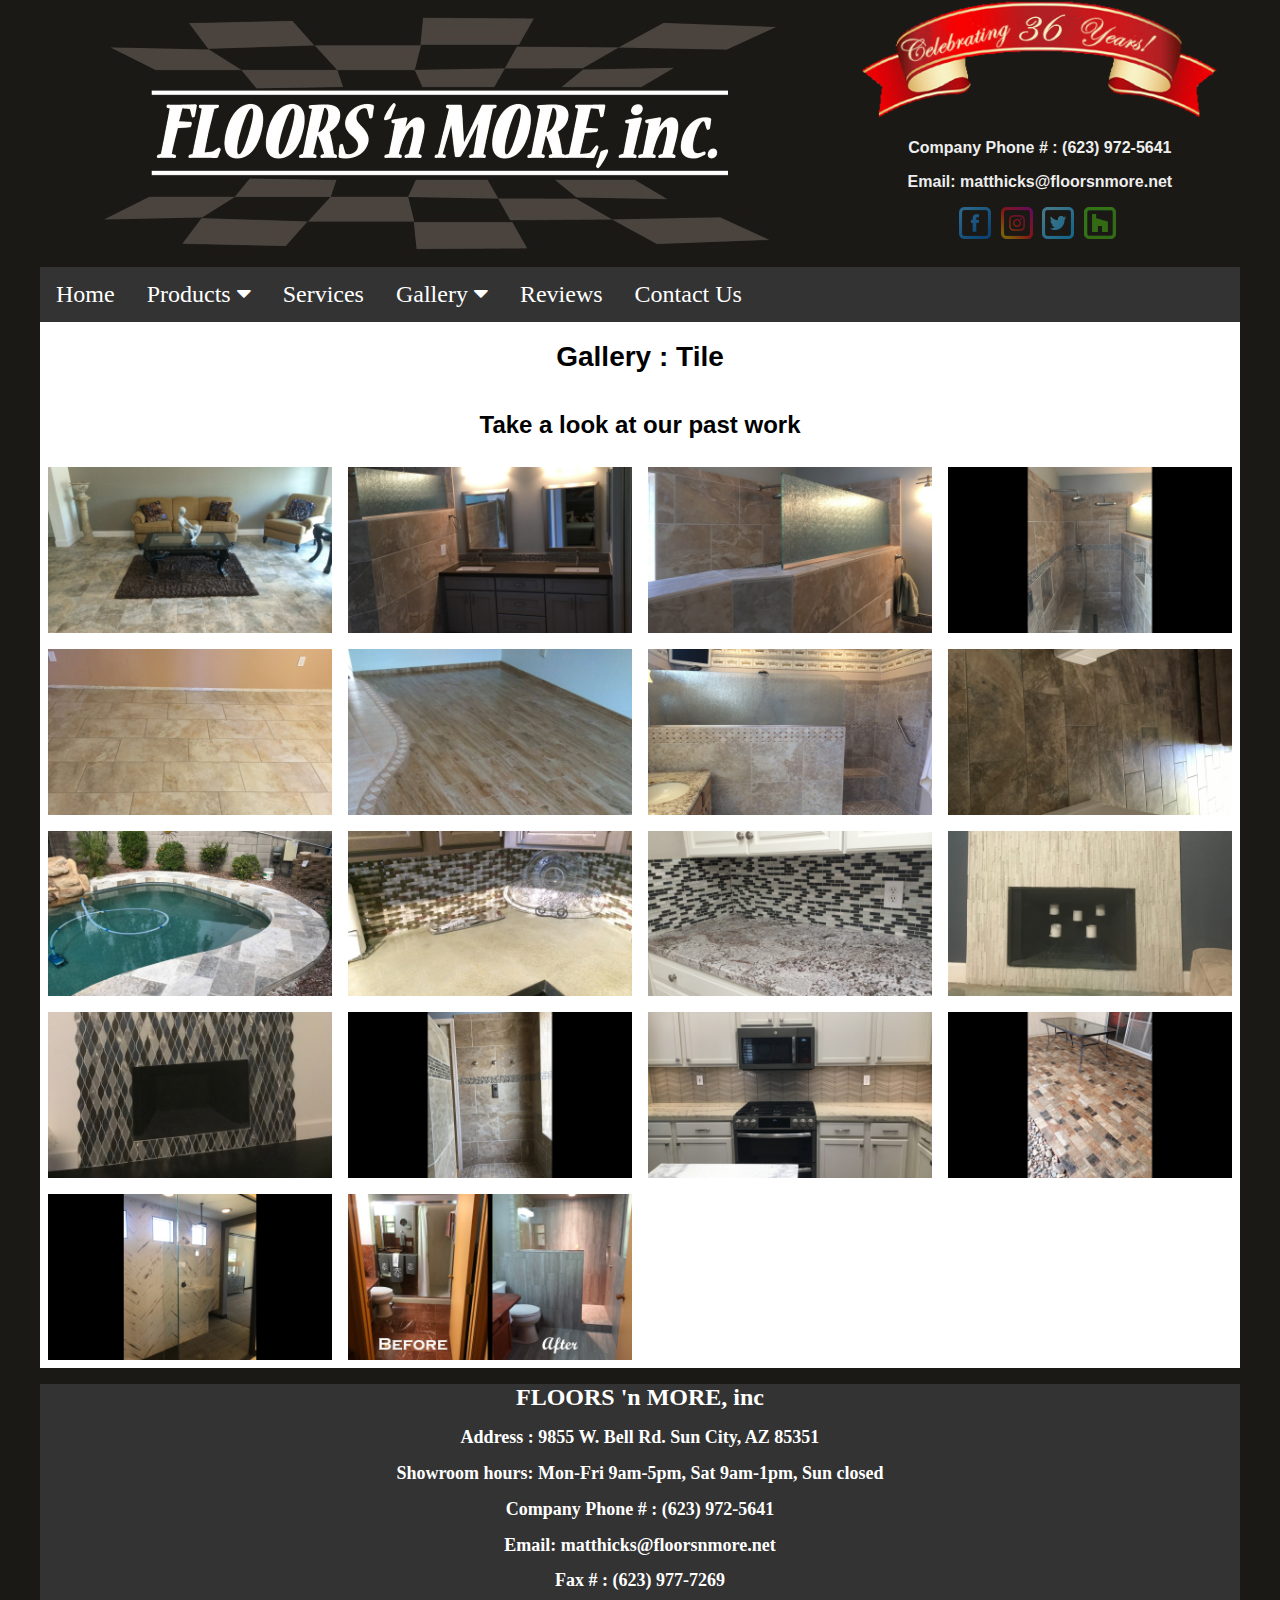
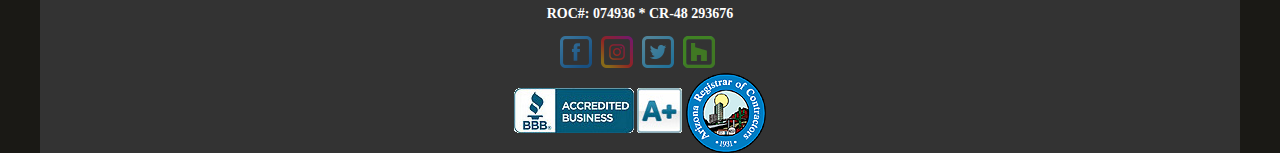
<file: tileGallery.html>
<!DOCTYPE html>
<html>
<meta name="viewport" content="width=device-width, initial-scale=1.0">
<head>
<meta charset="ISO-8859-1">
<title>FLOORS 'n MORE, inc</title>
<link href="CSS/headnavfooter.css" type="text/css" rel="stylesheet" />
<link href="CSS/gallery.css" type="text/css" rel="stylesheet" />
<link rel="stylesheet" href="https://cdnjs.cloudflare.com/ajax/libs/font-awesome/4.7.0/css/font-awesome.min.css">
</head>
<body>
 <div id="page">
 <div id="header">
 <div id="lefthead">
 <a href="index.html"><img src="pictures/floorsnmoreLogo800.jpg"></a>
 </div><!-- lefthead -->
 <div id="righthead">
 <img id="banner" src="pictures/yearsBannerNew.png">
 <div></div>
 <div id=rightheadInfoAndIcons>
 <div id=rightheadInfo>
 <h3>Company Phone # : (623) 972-5641 </h3>
 <h3>Email: matthicks@floorsnmore.net</h3>
 </div> <!-- rightheadInfo -->
 <div id="icons">
 <a href="https://www.facebook.com/lisa4518/" target="_blank"><img class="icon" src="pictures/facebookIconColor32.png"></a>
 <a href="https://www.instagram.com/floorsnmore_matthicks/?hl=en" target="_blank"><img class="icon" src="pictures/instagramIconColor32.png"></a>
 <a href="https://twitter.com/FloorsnMoreinc1" target="_blank"><img class="icon" src="pictures/twitterIconColor32.png"></a>
 <a href="https://www.houzz.com/pro/matthicks12/floors-n-more-inc" target="_blank"><img class="icon" src="pictures/houzzIconColor32.png"></a>
 </div><!-- icons -->
 </div><!-- rightheadInfoAndIcons -->
 </div><!--  righthead -->
 
 <!-- The navigation menu -->
<div class="navbar">
  <a href="index.html">Home</a>
  <div class="subnav">
    <button class="subnavbtn">Products <i class="fa fa-caret-down"></i></button>
    <div class="subnav-content">
      <a href="productCarpet.html">Carpets</a>
	  <a href="productTile.html">Tile</a>
	  <a href="productWood.html">Wood Flooring</a>
	  <a href="productVinyl.html">Vinyl</a>
    </div>
  </div> 
  <a href="services.html">Services</a>
  <div class="subnav">
    <button class="subnavbtn">Gallery <i class="fa fa-caret-down"></i></button>
    <div class="subnav-content">
      <a href="tileGallery.html">Tile</a>
      <a href="woodGallery.html">Wood</a>
      <a href="kitchenGallery.html">Kitchen</a>
      <a href="poolGallery.html">Pool Decking</a>
    </div>
  </div>
  <a href="reviews.html">Reviews</a>
  <a href="contact.html">Contact Us</a>
</div>
<!-- Mobile support navbar -->
<!-- mobile nav -->
<div id="mobileNav" class="overlay">
  <a href="#close" class="closebtn" onclick="closeNav()">&times;</a>
  <script src="JS/mobileNavbar.js"></script>
  <div class="overlay-content">
    <a href="index.html">Home</a>
  <div class="mobile-subnav">
    <button class="mobile-subnavbtn">Products <i class="fa fa-caret-down"></i></button>
    <div class="mobile-subnav-content">
      <a href="productCarpet.html">Carpets</a>
	  <a href="productTile.html">Tile</a>
	  <a href="productWood.html">Wood Flooring</a>
	  <a href="productVinyl.html">Vinyl</a>
    </div>
  </div> 
  <a href="services.html">Services</a>
  <div class="mobile-subnav">
    <button class="mobile-subnavbtn">Gallery <i class="fa fa-caret-down"></i></button>
    <div class="mobile-subnav-content">
      <a href="tileGallery.html">Tile</a>
      <a href="woodGallery.html">Wood</a>
      <a href="kitchenGallery.html">Kitchen</a>
      <a href="poolGallery.html">Pool Decking</a>
    </div>
  </div>
  <a href="reviews.html">Reviews</a>
  <a href="contact.html">Contact Us</a>
</div>
</div><!-- mobileNav -->
<div id="mobileNavBtn" onclick="openNav()">
<span style="font-size:30px;" >&#9776; </span>
</div><!-- mobileNavBtn -->
<script src="JS/mobileNavbar.js"></script>
<!-- Mobile support navbar end-->
</div><!--  header -->
<div id="content">
<div id="top">
<h1> Gallery : Tile</h1>
<h2>Take a look at our past work </h2>
</div><!-- top -->
<div class="row">
  <div class="column">
    <img src="Gallery/g1.jpg" style="width:100%" onclick="openModal();currentSlide(1)" class="hover-shadow cursor">
  </div>
  <div class="column">
    <img src="Gallery/g2.jpg" style="width:100%" onclick="openModal();currentSlide(2)" class="hover-shadow cursor">
  </div>
  <div class="column">
    <img src="Gallery/g3.jpg" style="width:100%" onclick="openModal();currentSlide(3)" class="hover-shadow cursor">
  </div>
  <div class="column">
    <img src="Gallery/g4.jpg" style="width:100%" onclick="openModal();currentSlide(4)" class="hover-shadow cursor">
  </div>
</div>

<div class="row">
  <div class="column">
    <img src="Gallery/g5.jpg" style="width:100%" onclick="openModal();currentSlide(5)" class="hover-shadow cursor">
  </div>
  <div class="column">
    <img src="Gallery/g6.jpg" style="width:100%" onclick="openModal();currentSlide(6)" class="hover-shadow cursor">
  </div>
  <div class="column">
    <img src="Gallery/g7.jpg" style="width:100%" onclick="openModal();currentSlide(7)" class="hover-shadow cursor">
  </div>
  <div class="column">
    <img src="Gallery/g8.jpg" style="width:100%" onclick="openModal();currentSlide(8)" class="hover-shadow cursor">
  </div>
</div>

<div class="row">
  <div class="column">
    <img src="Gallery/g9.jpg" style="width:100%" onclick="openModal();currentSlide(9)" class="hover-shadow cursor">
  </div>
  <div class="column">
    <img src="Gallery/g10.jpg" style="width:100%" onclick="openModal();currentSlide(10)" class="hover-shadow cursor">
  </div>
  <div class="column">
    <img src="Gallery/g11.jpg" style="width:100%" onclick="openModal();currentSlide(11)" class="hover-shadow cursor">
  </div>
  <div class="column">
    <img src="Gallery/g12.jpg" style="width:100%" onclick="openModal();currentSlide(12)" class="hover-shadow cursor">
  </div>
</div>

<div class="row">
  <div class="column">
    <img src="Gallery/g13.jpg" style="width:100%" onclick="openModal();currentSlide(13)" class="hover-shadow cursor">
  </div>
  <div class="column">
    <img src="Gallery/g14.jpg" style="width:100%" onclick="openModal();currentSlide(14)" class="hover-shadow cursor">
  </div>
  <div class="column">
    <img src="Gallery/g15.jpg" style="width:100%" onclick="openModal();currentSlide(15)" class="hover-shadow cursor">
  </div>
  <div class="column">
    <img src="Gallery/g16.jpg" style="width:100%" onclick="openModal();currentSlide(16)" class="hover-shadow cursor">
  </div>
</div>

<div class="row">
  <div class="column">
    <img src="Gallery/g17.jpg" style="width:100%" onclick="openModal();currentSlide(17)" class="hover-shadow cursor">
  </div>
  <div class="column">
    <img src="Gallery/g18.jpg" style="width:100%" onclick="openModal();currentSlide(18)" class="hover-shadow cursor">
  </div>
</div>

<div id="myModal" class="modal">
  <span class="close cursor" onclick="closeModal()">&times;</span>
  <div class="modal-content">

    <div class="mySlides">
      <div class="numbertext"></div>
      <img src="Gallery/g1.jpg" style="width:100%">
    </div>

    <div class="mySlides">
      <div class="numbertext"></div>
      <img src="Gallery/g2.jpg" style="width:100%">
    </div>

    <div class="mySlides">
      <div class="numbertext"></div>
      <img src="Gallery/g3.jpg" style="width:100%">
    </div>
    
    <div class="mySlides">
      <div class="numbertext"></div>
      <img src="Gallery/g4.jpg" style="width:100%">
    </div>
    
    <div class="mySlides">
      <div class="numbertext"></div>
      <img src="Gallery/g5.jpg" style="width:100%">
    </div>

    <div class="mySlides">
      <div class="numbertext"></div>
      <img src="Gallery/g6.jpg" style="width:100%">
    </div>

    <div class="mySlides">
      <div class="numbertext"></div>
      <img src="Gallery/g7.jpg" style="width:100%">
    </div>
    
    <div class="mySlides">
      <div class="numbertext"></div>
      <img src="Gallery/g8.jpg" style="width:100%">
    </div>
    
    <div class="mySlides">
      <div class="numbertext"></div>
      <img src="Gallery/g9.jpg" style="width:100%">
    </div>

    <div class="mySlides">
      <div class="numbertext"></div>
      <img src="Gallery/g10.jpg" style="width:100%">
    </div>

    <div class="mySlides">
      <div class="numbertext"></div>
      <img src="Gallery/g11.jpg" style="width:100%">
    </div>
    
    <div class="mySlides">
      <div class="numbertext"></div>
      <img src="Gallery/g12.jpg" style="width:100%">
    </div>
    
    <div class="mySlides">
      <div class="numbertext"></div>
      <img src="Gallery/g13.jpg" style="width:100%">
    </div>
    
    <div class="mySlides">
      <div class="numbertext"></div>
      <img src="Gallery/g14.jpg" style="width:100%">
    </div>
    
    <div class="mySlides">
      <div class="numbertext"></div>
      <img src="Gallery/g15.jpg" style="width:100%">
    </div>
    
    <div class="mySlides">
      <div class="numbertext"></div>
      <img src="Gallery/g16.jpg" style="width:100%">
    </div>
    
    <div class="mySlides">
      <div class="numbertext"></div>
      <img src="Gallery/g17.jpg" style="width:100%">
    </div>
    
    <div class="mySlides">
      <div class="numbertext"></div>
      <img src="Gallery/g18.jpg" style="width:100%">
    </div>
    
    <a class="prev" onclick="plusSlides(-1)">&#10094;</a>
    <a class="next" onclick="plusSlides(1)">&#10095;</a>

    <div class="caption-container">
      <p id="caption"></p>
    </div>


    <div class="column">
      <img class="demo cursor" src="Gallery/g1.jpg" style="width:100%" onclick="currentSlide(1)" alt="">
    </div>
    <div class="column">
      <img class="demo cursor" src="Gallery/g2.jpg" style="width:100%" onclick="currentSlide(2)" alt="">
    </div>
    <div class="column">
      <img class="demo cursor" src="Gallery/g3.jpg" style="width:100%" onclick="currentSlide(3)" alt="">
    </div>
    <div class="column">
      <img class="demo cursor" src="Gallery/g4.jpg" style="width:100%" onclick="currentSlide(4)" alt="">
    </div>
    
    
    <div class="column">
      <img class="demo cursor" src="Gallery/g5.jpg" style="width:100%" onclick="currentSlide(5)" alt="">
    </div>
    <div class="column">
      <img class="demo cursor" src="Gallery/g6.jpg" style="width:100%" onclick="currentSlide(6)" alt="">
    </div>
    <div class="column">
      <img class="demo cursor" src="Gallery/g7.jpg" style="width:100%" onclick="currentSlide(7)" alt="">
    </div>
    <div class="column">
      <img class="demo cursor" src="Gallery/g8.jpg" style="width:100%" onclick="currentSlide(8)" alt="">
    </div>
    
    <div class="column">
      <img class="demo cursor" src="Gallery/g9.jpg" style="width:100%" onclick="currentSlide(9)" alt="">
    </div>
    <div class="column">
      <img class="demo cursor" src="Gallery/g10.jpg" style="width:100%" onclick="currentSlide(10)" alt="">
    </div>
    <div class="column">
      <img class="demo cursor" src="Gallery/g11.jpg" style="width:100%" onclick="currentSlide(11)" alt="">
    </div>
    <div class="column">
      <img class="demo cursor" src="Gallery/g12.jpg" style="width:100%" onclick="currentSlide(12)" alt="">
    </div>
    
    <div class="column">
      <img class="demo cursor" src="Gallery/g13.jpg" style="width:100%" onclick="currentSlide(13)" alt="">
    </div>
    <div class="column">
      <img class="demo cursor" src="Gallery/g14.jpg" style="width:100%" onclick="currentSlide(14)" alt="">
    </div>
    <div class="column">
      <img class="demo cursor" src="Gallery/g15.jpg" style="width:100%" onclick="currentSlide(15)" alt="">
    </div>
    <div class="column">
      <img class="demo cursor" src="Gallery/g16.jpg" style="width:100%" onclick="currentSlide(16)" alt="">
    </div>
    
    <div class="column">
      <img class="demo cursor" src="Gallery/g17.jpg" style="width:100%" onclick="currentSlide(17)" alt="">
    </div>
    <div class="column">
      <img class="demo cursor" src="Gallery/g18.jpg" style="width:100%" onclick="currentSlide(18)" alt="">
    </div>
    
    
  </div>
  
  </div>
<script src="JS/gallery.js"></script>


</div><!-- content -->
<div id="footer">
<h1>FLOORS 'n MORE, inc</h1>
<h2>Address : 9855 W. Bell Rd. Sun City, AZ 85351 </h2>
<h2>Showroom hours: Mon-Fri 9am-5pm, Sat 9am-1pm, Sun closed</h2>
 <h2>Company Phone # : (623) 972-5641 </h2>
 <h2>Email: matthicks@floorsnmore.net</h2>
 <h2>Fax # : (623) 977-7269 </h2>
 <h3> ROC#: 074936 * CR-48 293676</h3>
 <a href="https://www.facebook.com/lisa4518/" target="_blank"><img class="icon" src="pictures/facebookIconColor32.png"></a>
 <a href="https://www.instagram.com/floorsnmore_matthicks/?hl=en" target="_blank"><img class="icon" src="pictures/instagramIconColor32.png"></a>
 <a href="https://twitter.com/FloorsnMoreinc1" target="_blank"><img class="icon" src="pictures/twitterIconColor32.png"></a>
 <a href="https://www.houzz.com/pro/matthicks12/floors-n-more-inc" target="_blank"><img class="icon" src="pictures/houzzIconColor32.png"></a>
 <div></div>
 <a href="https://www.bbb.org/us/az/sun-city/profile/flooring-contractors/floors-n-more-inc-1126-4153" target="_blank"><img id="BBBpic" src="pictures/BBB.png"></a>
 <a href="https://roc.az.gov/contractor-search" target="_blank"><img id="ROCpic" src="pictures/ROC.png"></a>
</div><!--  footer -->
 </div><!--  page -->
</body>
</html>
</file>
<file: CSS/headnavfooter.css>
@media screen and (max-width: 768px)
{
	#righthead h3{font-size: 12px;}
	.navbar a, .subnav .subnavbtn{font-size: 14.63px;}
	.subnav-content a {font-size: 14px;}
	#footer h1{font-size: 18px;}
	#footer h2{font-size: 14px;}
	#footer h3{font-size: 12px;}
	.icon{width: 24px; opacity: 1.0;}
	#BBBpic {width: 144px;}
	#ROCpic {width: 65px;}
	#header{text-align:center;}
	#lefthead {max-width:100%;}
	#righthead {max-width:100%;}
	#righthead #banner{display: inline-block;}
	#rightheadInfoAndIcons{max-width:400px; display:inline-block;}
	#righthead #rightheadInfo{display:inline:block; float:left;}
	#righthead #icons{display:inline-block; float:right;padding-top:12px; padding-left: 10px;}
	#righthead icon{display:inline-block;}
	.navbar {display:none;}
	#mobileNavBtn {display:block;}
	
	
}
@media screen and (min-width: 769px)
{
	#righthead h3{font-size: 12px;}
	.navbar a, .subnav .subnavbtn{font-size: 14.63px;}
	.subnav-content a {font-size: 12px;}
	#footer h1{font-size: 18px;}
	#footer h2{font-size: 14px;}
	#footer h3{font-size: 12px;}
	.icon{width: 28px; opacity: 0.5;}
	#BBBpic {width: 152px;}
	#ROCpic {width: 70px;}
	#lefthead {max-width:66.66%;float: left;}
	#righthead {max-width:33.33%;float: left;}
	#righthead img{display:inline-block;}
	#mobileNavBtn {display:none;}
}
@media screen and (min-width: 992px)
{
	#righthead h3{font-size: 14px;}
	.navbar a, .subnav .subnavbtn{font-size: 19px;}
	.subnav-content a {font-size: 15px;}
	#footer h1{font-size: 20px;}
	#footer h2{font-size: 15px;}
	#footer h3{font-size: 12px;}
	.icon{width: 30px;}
	.icon{width: 32px;}
	#BBBpic {width: 160px;}
	#ROCpic {width: 75px;}
	#lefthead {max-width:66.66%;float: left;}
	#righthead {max-width:33.33%;float: left;}
	#righthead img{display:inline-block;}
	#mobileNavBtn {diplay:none;}
	
}
@media screen and (min-width: 1200px)
{
	#righthead h3{font-size: 16px;}
	.navbar a, .subnav .subnavbtn{font-size: 24px;}
	.subnav-content a {font-size: 18px;}
	#footer h1{font-size: 24px;}
	#footer h2{font-size: 18px;}
	#footer h3{font-size: 14px;}
	.icon{width: 32px;}
	#BBBpic {width: 168px;}
	#ROCpic {width: 80px;}
	#lefthead {max-width:66.66%;float: left;}
	#righthead {max-width:33.33%;float: left;}
	#righthead img{display:inline-block;}
	#mobileNavBtn {diplay:none;}
	
}
/*html { background-image: url("backgroundImage.png"); }*/
body{
	margin: 0 auto;
	background-color: #1A1915;
	font-family: Franklin Gothic Demi, Verdana, Georgia;
	
}
#page{
	width: 1200px;
	max-width:100%;
	height: auto;
	margin: 0 auto;
	background-color: #1A1915;
}
#header{
	width:100%;
	color: #eeeeee;
}
#lefthead{
	height: auto;
}
#lefthead img{
	width: 100%;
	max-width: 800px;
	height: auto;
}
#righthead{
	height: auto;
	text-align: center;
}
#righthead img{
	/*display: inline-block;*/
	/*margin:auto;*/
}
.logoTop{
	margin-right: 5px;
}
.icon{
	max-width: 32px;
	height: auto;
	margin-right: 5px;
	
}
.icon:hover{
	opacity: 1.0;
}

#righthead #banner{
	width: 90%;
	max-width: 400px;
	height: auto;
}
/* The navigation menu */
.navbar {
  width: 100%;
  overflow: hidden;
  background-color: #333;
  font-family: Britannic Bold, Arial Black;

  
  /*border-radius: 25px;*/
}

/* Navigation links */
.navbar a {
  float: left;
  color: white;
  text-align: center;
  padding: 14px 16px;
  text-decoration: none;
  
}

/* The subnavigation menu */
.subnav {
  float: left;
  overflow: hidden;
}

/* Subnav button */
.subnav .subnavbtn {
  border: none;
  outline: none;
  color: white;
  padding: 14px 16px;
  background-color: #333;
  font-family: inherit;
  display: inline-block;

  text-align: center;
  margin: 0;
  
}

/* Add a white background color to navigation links on hover */
.navbar a:hover, .subnav:hover .subnavbtn {
  background-color: white;
  color: black;
}

/* Style the subnav content - positioned absolute */
.subnav-content {
  display: none;
  position: absolute;
  
  
  background-color: #333;
  width: auto;
  z-index: 1;
}

/* Style the subnav links 18px*/
.subnav-content a {
  
  float: left;
  color: white;
  text-decoration: none;
}

/* Add a grey background color on hover */
.subnav-content a:hover {
  background-color: #eee;
  color: black;
}

/* When you move the mouse over the subnav container, open the subnav content */
.subnav:hover .subnav-content {
  display: block;
}

/* Mobile Nav */
#mobileNavBtn {
	width: 100%;
	background-color: #333;
	padding-top: 5px;
	padding-bottom: 5px;
	color:white;
	cursor:pointer;
}
.overlay {
  height: 100%;
  width: 0%;
  position: fixed;
  z-index: 1;
  top: 0;
  left: 0;
  background-color: rgb(0,0,0);
  
  overflow-x: hidden;
  transition: 0.5s;
}

.overlay-content {
  position: relative;
  top: 10%;
  width: 100%;
  text-align: center;
  margin-top: 30px;
}

.overlay a {
  padding: 8px;
  margin-bottom: 10px;
  text-decoration: none;
  font-size: 20px;
  color: white;
  display: block;
  transition: 0.3s;
}

.overlay a:hover, .overlay a:focus {
  color: black;
  background-color: white;
}

.overlay .closebtn {
  position: absolute;
  top: 20px;
  right: 45px;
  font-size: 60px;
}

@media screen and (max-height: 450px) {
  .overlay a {font-size: 20px}
  .overlay .closebtn {
  font-size: 40px;
  top: 15px;
  right: 35px;
  }
}

.mobile-subnav {
  overflow: hidden;
}

/* Subnav button */
.mobile-subnav .mobile-subnavbtn {
  border: none;
  outline: none;
  font-family: inherit;
  text-align: center;
  margin-bottom: 10px;
  padding: 8px;
  text-decoration: none;
  font-size: 20px;
  color: white;
  background-color: rgba(0,0,0, 0.9);
  
}

.mobile-subnav-content {
  display: none;
  width: auto;
}

/* Style the subnav links 18px*/
.mobile-subnav-content a {
  text-decoration: none;
  color: black;

}

/* Add a grey background color on hover */
.mobile-subnav-content a:hover {
  background-color: black;
  color: white;
}

/* When you move the mouse over the subnav container, open the subnav content */
.mobile-subnav:hover .mobile-subnav-content {
  display: block;
  background-color:white;
}
/* end mobile nav */
#footer{
	background-color: #333;
	color: white;
	text-align: center;
	font-family: Franklin Gothic Demi, Verdana, Georgia;
}
#BBBpic {
	padding: 20px 0;
	display: inline-block;
	
	max-width: 168px;
	height: auto;
}
#ROCpic {
	max-width: 80px;
	height: auto;
}
</file>
<file: CSS/home.css>
* {box-sizing:border-box}
@media screen and (max-width: 768px)
{
	.slideTitle {font-size: 20px;}
	#contentLeftSide{width:100%;}
	#contentRightSide{width:100%;}
	#contentLeftSide h1{font-size: 16px;}
	#contentLeftSide p{font-size: 14px;}
	.contactForm{width:90%;}
}
@media screen and (min-width: 769px)
{
	.slideTitle {font-size: 23px;}
	#contentLeftSide{float: left; width:50%;}
	#contentRightSide{float: left; width:50%;}
	#contentLeftSide h1{font-size: 16px;}
	#contentLeftSide p{font-size: 14px;}
	.contactForm{width:90%;}
}
@media screen and (min-width: 992px)
{
	.slideTitle {font-size: 30px;}
	#contentLeftSide h1{font-size: 20px;}
	#contentLeftSide p{font-size: 18px;}
	.contactForm{width:75%;}
}
@media screen and (min-width: 1200px)
{
	.slideTitle {font-size: 36px;}
	#contentLeftSide h1{font-size: 24px;}
	 #contentLeftSide p{font-size: 22px;}
}
/* Slideshow container */
.slideshow-container {
  max-width:100%;
  height: auto;
  position: relative;
  margin: auto;
  display:block;
}
.slide{
	max-width:100%;
	height: auto;
}
/* Hide the images by default */
.mySlides {
  display: none;
}

/* Next & previous buttons */
.prev, .next {
  cursor: pointer;
  position: absolute;
  top: 50%;
  width: auto;
  margin-top: -22px;
  padding: 16px;
  color: white;
  font-weight: bold;
  font-size: 18px;
  transition: 0.6s ease;
  border-radius: 0 3px 3px 0;
  user-select: none;
}

/* Position the "next button" to the right */
.next {
  right: 0;
  border-radius: 3px 0 0 3px;
}

/* On hover, add a black background color with a little bit see-through */
.prev:hover, .next:hover {
  background-color: rgba(0,0,0,0.8);
}

/* Caption text */
.text {
  color: #f2f2f2;
  font-size: 12px;
  padding: 8px 12px;
  position: absolute;
  bottom: 8px;
  width: 100%;
  text-align: center;
  
}

/* Caption on slide */
.slideTitle {
  color: #f2f2f2;
  font-family: Britannic Bold, Impact, Haettenschweiler;
  padding: 8px 12px;
  position: absolute;
  top: 10%;
  left: 5%;
  background-color: rgba(0,0,0, 0.5);
}

/* The dots/bullets/indicators */
.dot {
  cursor: pointer;
  height: 15px;
  width: 15px;
  margin: 0px 2px;
  background-color: #bbb;
  border-radius: 50%;
  display: inline-block;
  transition: background-color 0.6s ease;
}

.active, .dot:hover {
  background-color: #717171;
}

/* Fading animation */
.fade {
  -webkit-animation-name: fade;
  -webkit-animation-duration: 1.5s;
  animation-name: fade;
  animation-duration: 1.5s;
}

@-webkit-keyframes fade {
  from {opacity: .4} 
  to {opacity: 1}
}

@keyframes fade {
  from {opacity: .4} 
  to {opacity: 1}
}

#content{
	margin-top: 15px;
	width: 100%;
	height: auto;
	background-color: white;
	color: black;
	
}
#contentLeftSide{
  	padding: 10px;
	background-color: white;
	color: black;
}
#contentRightSide{

  	padding: 10px;
	background-color: white;
	color: black; 
	
	padding: 0 0;
}
#contentRightSide img{
	width: 100%;
	max-width: 800px;
	height: auto;
	vertical-align: middle;
}
#content:after {
	content:"";
	display: table;
	clear: both;
}
@media screen and (max-width: 600px){
	#contentLeftSide #contentRightSide{
	width: 100%;
	}
}
#contactSection{
	margin-top: 15px;
	width: 100%;
	height: auto;
	background-color: white;
	color: black;
	text-align: center;
	background-color: #a3a3a3;
}
.contactForm{
	background-color: white;
	display: inline-block;
	margin-top: 12px;
	margin-bottom: 12px;
	padding: 12px;
	border-radius: 6px;
}
input, textarea{
	width: 100%;
	margin-top: 12px;
	padding: 12px 20px;
	border-radius: 5px;
}
textarea{
	height: 200px;
}
label{
	width: 100%;
	margin-top: 12px;
	text-align: left;
	display: inline-block;
	border-radius: 5px;
	
}
input[type=submit]{
	background-color: #f77617;
	color: white;
}
</file>
<file: CSS/contact.css>
#content{
	width:100%;
	background-color:white;
	color: black;
}
#top{
	text-align: center;
}
#top h1{
	display:inline-block;
}
#contentLeftSide{
	float: left;
  	width: 50%;
  	height: 550px;
	background-color: #CCCECD;
	color: black;
}
#contentLeftSide h2, #contentLeftSide h3{
	padding-left: 10px;	
}
.section{
	width:90%;
	margin-left:5%;
	margin-right:5%;
	background-color:#efefef;
	border-radius: 5px;
}
#contentRightSide{
	float: left;
  	width: 50%;
	background-color: white;
	color: black; 
}
.mapouter{position:relative;text-align:right;height:100%;width:100%;}
.gmap_canvas {overflow:hidden;background:none!important;height:550px;width:100%;max-width:769px;max-height:550px}
#content:after {
	content:"";
	display: table;
	clear: both;
}
@media screen and (max-width: 769px){
	#contentLeftSide, #contentRightSide{
	width: 100%;
	float: clear;
	}
}
</file>
<file: CSS/gallery.css>
@media screen and (max-width: 768px)
{
	#content h1{font-size: 18px;}
	#content h2{font-size: 14px;}
	.column {width: 50%;}
}
@media screen and (min-width: 769px)
{
	#content h1{font-size: 20px;}
	#content h2{font-size: 16px;}
	.column {width: 25%;}
}
@media screen and (min-width: 992px)
{
	#content h1{font-size: 28px;}
	#content h2{font-size: 24px;}
}
@media screen and (min-width: 1200px)
{
	#content h1{font-size: 28px;}
	#content h2{font-size: 24px;}
}
#content{
	width:100%;
	background-color:white;
	color: black;
}
#top{text-align: center;}
#top h1{display:inline-block;}
body {font-family: Verdana, sans-serif;}
* {box-sizing: border-box;}
.row > .column {padding: 8px 8px;}

.row:after {
  content: "";
  display: table;
  clear: both;
}

.column {float: left;}

/* The Modal (background) */
.modal {
  display: none;
  position: fixed;
  z-index: 1;
  padding-top: 50px;
  left: 0;
  top: 0;
  width: 100%;
  height: 100%;
  overflow: auto;
  background-color: black;
}

/* Modal Content */
.modal-content {
  position: relative;
  background-color: #fefefe;
  margin: auto;
  padding: 0;
  width: 90%;
  max-width: 1200px;
}

/* The Close Button */
.close {
  color: white;
  position: absolute;
  top: 10px;
  right: 25px;
  font-size: 35px;
  font-weight: bold;
}

.close:hover,
.close:focus {
  color: #999;
  text-decoration: none;
  cursor: pointer;
}

.mySlides {
  display: none;
}

.cursor {
  cursor: pointer;
}

/* Next & previous buttons */
.prev,
.next {
  cursor: pointer;
  position: absolute;
  top: 50%;
  width: auto;
  padding: 16px;
  margin-top: -50px;
  color: white;
  font-weight: bold;
  font-size: 20px;
  transition: 0.6s ease;
  border-radius: 0 3px 3px 0;
  user-select: none;
  -webkit-user-select: none;
}

/* Position the "next button" to the right */
.next {
  right: 0;
  border-radius: 3px 0 0 3px;
}

/* On hover, add a black background color with a little bit see-through */
.prev:hover,
.next:hover {
  background-color: rgba(0, 0, 0, 0.8);
}

/* Number text (1/3 etc) */
.numbertext {
  color: #f2f2f2;
  font-size: 12px;
  padding: 8px 12px;
  position: absolute;
  top: 0;
}

img {
  margin-bottom: -4px;
}

.caption-container {
  text-align: center;
  background-color: black;
  padding: 2px 16px;
  color: white;
}

.demo {
  opacity: 0.6;
}

.active,
.demo:hover {
  opacity: 1;
}

img.hover-shadow {
  transition: 0.3s;
}

.hover-shadow:hover {
  box-shadow: 0 4px 8px 0 rgba(0, 0, 0, 0.2), 0 6px 20px 0 rgba(0, 0, 0, 0.19);
}
</file>
<file: CSS/products.css>
@media screen and (max-width: 768px)
{
	#contentLeftSide h3{font-size: 16px;}
	.vertical-menu a{font-size: 14px;}
	#contentRightSide #productTitle h1{font-size: 18px;}
	#contentRightSide p{font-size: 14px;}
	td{font-size: 14px; padding: 4px;}
	td a{padding: 5px 10px;}
}
@media screen and (min-width: 769px)
{
	#contentLeftSide h3{font-size: 18px;}
	.vertical-menu a{font-size: 16px;}
	#contentRightSide #productTitle h1{font-size: 20px;}
	#contentRightSide p{font-size: 16px;}
	td{font-size: 16px;}
}
@media screen and (min-width: 992px)
{
	#contentLeftSide h3{font-size: 20px;}
	.vertical-menu a{font-size: 18px;}
	#contentRightSide #productTitle h1{font-size: 24px;}
	#contentRightSide p{font-size: 18px;}
	td{font-size: 18px;}
}
@media screen and (min-width: 1200px)
{
	#contentLeftSide h3{font-size: 20px;}
	.vertical-menu a{font-size: 18px;}
	#contentRightSide #productTitle h1{font-size: 28px;}
	#contentRightSide p{font-size: 22px;}
	td{font-size: 22px;}
}
#content{
	width: 100%;
	height: auto;
	background-color: #eee;
	color: black;
}
#contentLeftSide{
	float: left;
  	width: 25%;
  	height: 100%;
  	
	background-color: #eee;
	color: black;
	
	
}
#contentLeftSide h3{
	text-align: center;
	display: block;
	padding-bottom: 16px;
	border-bottom: 2px solid black;
	margin-bottom: 0px;
	
}
#contentRightSide{
	float: left;
  	width: 75%;
  	height: 100%;
  	background-color: white;
	color: black; 
  	padding-bottom: 10px;
  	
}
#productTitle{
	position:relative;
}
#contentRightSide #productTitle h1{
	
	
  color: #f2f2f2;
  font-family: Britannic Bold, Impact, Haettenschweiler;
  padding: 8px 12px;
  position: absolute;
  top: 10%;
  left: 30%;
  right:30%;
  background-color: rgba(0,0,0, 0.5);
	
}
#contentRightSide h1{
	text-align: center; 
	color:white;
	}
#contentRightSide img{
	width: 100%;
	max-width: 900px;
}
#contentRightSide p{padding: 10px}
td{
	text-align:center;
  	padding: 12px; 
}
td a{
	color: white;
	background-color: #1A1915; 
	text-decoration: none;
	padding: 10px 10px;
	display: inline-block;
	width: 50%;
	border: 5px solid #333;
	border-style: ridge;
	border-radius: 5px;
}
td a:hover{
	color: #1A1915; 
	background-color: white;
	text-decoration: underline;
}
#content:after {
	content:"";
	display: table;
	clear: both;
}
/*
@media screen and (max-width: 600px){
	#contentLeftSide #contentRightSide{
	width: 100%;
	}
}
*/
.vertical-menu {
  width: 100%; 
}

.vertical-menu a{
  background-color: #eee;
  color: black; 
  display: block; /* Make the links appear below each other */
  padding: 12px; 
  text-decoration: none; /* Remove underline from links */
}

.vertical-menu a:hover {
  background-color: #ccc; 
}

.vertical-menu a.active {
  background-color: #1A1915; 
  color: white;
}
</file>
<file: CSS/reviews.css>
@media screen and (max-width:600px) 
{

}
@media screen and (max-width: 768px)
{
	#content h1{font-size: 20px;}
	#content h2{font-size: 14px;}
	.row {padding:0px;}
	.column {
    width: 100%;
    margin-top:10px;
    margin-bottom: 10px;
  }
  .testimonial{
	width:100%;
	padding-left: 0px;
	padding-right:0px;
	border-radius:0px;
  }
}
@media screen and (min-width: 769px)
{
	#content h1{font-size: 24px;}
	#content h2{font-size: 16px;}
	.row {padding-top:10px; padding-bottom:10px;}
	.column{width: 50%;}
	.testimonial{
	 width: 90%;
	 padding-left: 5px;
	 padding-right:5px;
	 border-radius: 5px;
	}
}
@media screen and (min-width: 992px)
{
	#content h1{font-size: 28px;}
	#content h2{font-size: 24px;}
}
@media screen and (min-width: 1200px)
{
	#content h1{font-size: 28px;}
	#content h2{font-size: 24px;}
}
#content{
	width: 100%;
	height: auto;
	background-color: white;
	color: black;
	
}
#top{
	text-align: center;
}
#top h3{

}
#testimonials{
	background-color:#CCCECD;
	border-radius: 5px;
	text-align: center;
}
#testimonials h3{
	text-align: center;
	display: inline-block;
	padding: 10px;
	background-color: white;
	border-color: black;
	border-radius: 5px;
}

.row{
	width: 100%;
	background-color: #CCCECD;
}
.column{
	display: inline-block;
	float: left;
}

.testimonial{
	background-color: white;
	display: inline-block;
	text-align: left;
}
.row:after {
  content: "";
  display: table;
  clear: both;
}
#yelpReviews{
	text-align: center;
	background-color:#c60000;
}
#yelpReviews .yelp-review{
	display: inline-block;
	margin: auto;
}
</file>
<file: CSS/services.css>
@media screen and (max-width: 768px)
{
	#content h1{font-size: 18px;}
	#content h2{font-size: 14px;}
	#content p, li{font-size: 12px;}
	.column{height: 310px;}
}
@media screen and (min-width: 769px)
{
	#content h1{font-size: 20px;}
	#content h2{font-size: 16px;}
	#content p, li{font-size: 15px;}
	.column{height: 360px;}
}
@media screen and (min-width: 992px)
{
	#content h1{font-size: 28px;}
	#content h2{font-size: 24px;}
	#content p, li{font-size: 19px;}
	.column{height: 400px;}
}
@media screen and (min-width: 1200px)
{
	#content h1{font-size: 28px;}
	#content h2{font-size: 24px;}
	#content p, li{font-size: 20px;}
	.column{height: 400px;}
}
#content{
	width: 100%;
	height: auto;
	background-color: white;
	color: black;
	
}
#top{
	text-align:center;
}
#top h1{
	display:inline-block;
}
#top h1, p{
	padding: 5px 5px;
}
.row{
	border-top: 5px double #333;
	border-bottom: 5px double #333;
	background-color: #A8A8A8;
}
.column{
	width: 33%;
	float: left;
	display:inline-block;
	text-align: center;
	padding-bottom: 10px;
}
.column h2{
	text-align: center;
	border: 5px solid #333;
	border-style: dotted;
	border-radius: 5px;
	display:inline-block;
	padding: 10px;
}
.column li{
	text-align: left;
}
.row:after {
  content: "";
  display: table;
  clear: both;
}
@media screen and (max-width:600px) {
  .column {
    width: 100%;
  }
  	#content h1{font-size: 18px;}
	#content h2{font-size: 16px;}
  #content p, li{font-size: 14px;}
}
#partners{
	text-align:center;
	background-color: #a8fbff;
	margin-bottom: -20px;
	padding-bottom: 20px;
}
#partners h2{
	display:inline-block;
}
#bottom{
	text-align: center;
	padding: 10px;
	background-color: #565656;
	color: white;
}
</file>
